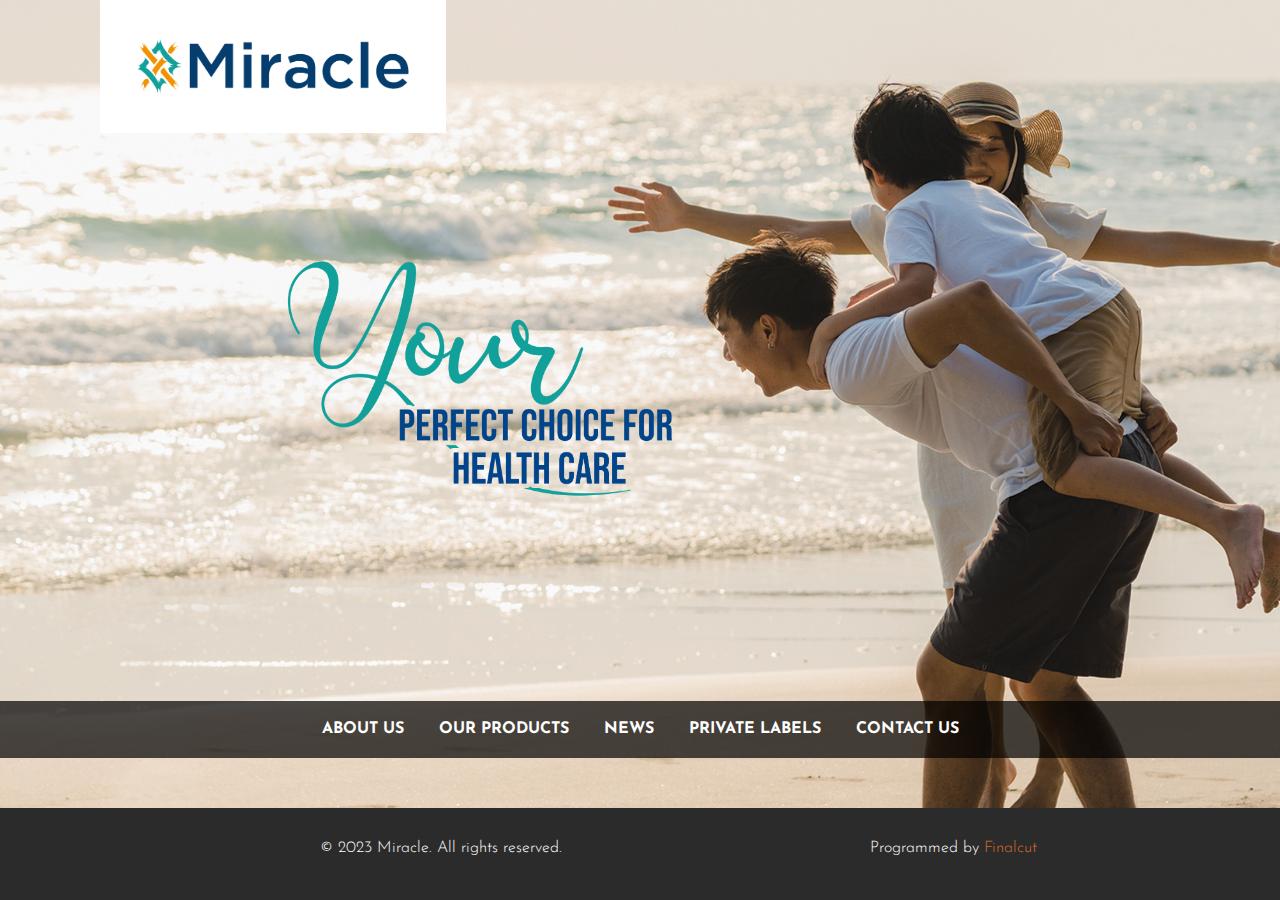
<file: index.html>
<!DOCTYPE html>
<html lang="en">

<head>
  <title>Miracle</title>
  <link rel="shortcut icon" href="images/hp.png" type="image/x-icon">

  <meta charset="utf-8">
  <meta name="viewport" content="width=device-width, initial-scale=1, shrink-to-fit=no">

  <link
    href="https://fonts.googleapis.com/css2?family=Josefin+Sans:wght@400;700&family=Roboto+Mono:wght@400;700&display=swap"
    rel="stylesheet">
  <link rel="stylesheet" href="fonts/icomoon/style.css">

  <link rel="stylesheet" href="css/bootstrap.min.css">
  <link rel="stylesheet" href="css/magnific-popup.css">
  <link rel="stylesheet" href="css/jquery-ui.css">
  <link rel="stylesheet" href="css/owl.carousel.min.css">
  <link rel="stylesheet" href="css/owl.theme.default.min.css">
  <link rel="stylesheet" href="css/lightgallery.min.css">
  <link rel="stylesheet" href="css/bootstrap-datepicker.css">
  <link rel="stylesheet" href="fonts/flaticon/font/flaticon.css">
  <link rel="stylesheet" href="css/swiper.css">
  <link rel="stylesheet" href="css/aos.css">
  <link rel="stylesheet" href="css/style.css">
  
  <style>
    .image1 {
      position: absolute;
      top: 10px;
      left: 10px;
      border: 1px solid #000000;
      z-index: 1;
    }

    .image2 {
      position: absolute;
      top: 25px;
      left: 25px;
      border: 1px solid #000000;
      z-index: 2;
    }
  </style>
</head>

<body>

  <!--<div class="site-wrap">
    <div class="header-section">
      <div class="site-mobile-menu">
        <div class="site-mobile-menu-header">
          <div class="site-mobile-menu-close mt-3">
            <span class="icon-close2 js-menu-toggle"></span>
          </div>
        </div>
        <div class="site-mobile-menu-body"></div>
      </div>
      <header class="site-navbar py-3" role="banner">
  
        <div class="container-fluid">
          <div class="row align-items-center">
  
            <div class="col-6 col-xl-2" data-aos="fade-down">
              <h1 class="mb-0"><a href="index.html" class="text-white h2 mb-0"><img src="images/logo.png" alt="Logo" width="250" /></a></h1>
            </div>
            <div class="col-10 col-md-8 d-none d-xl-block" data-aos="fade-down">
              <nav class="site-navigation position-relative text-right text-lg-center" role="navigation">
  
                <ul class="site-menu js-clone-nav mx-auto d-none d-lg-block" >
                  <li><a href="about.html">About</a></li>
                  <li><a href="single.html">Our products</a></li>
                  <li><a href="contact.html">Contact</a></li>
                </ul>
              </nav>
            </div>
          </div>
        </div>
        <br> -->
  
  <div class="box"> 
    <img src="images/BG5.jpg" alt="image1" class="img-fluid nohover">
    <a href="index.html"><img src="images/Logo-01.png" class="logo" data-aos="slide-down"></a>
    <nav class="navbar" data-aos="zoom-in">
      <ul class="text-center">
        <li><a href="about.html">About Us</a></li>
        <li><a href="products.html">Our Products</a></li>
        <li><a href="news.html">News</a></li>
        <li><a href="private-labels.html">Private Labels</a></li>
        <li><a href="contact.html">Contact Us</a></li>
      </ul>
    </nav>

     <img src="images/Slogan-01.png" data-aos="zoom-in" alt="slogan" class="logo-overlay">

  </div><!-- item -->

  <!--<div> 
    <img src="images/brands2.jpg" alt="image2" class="img-fluid nohover">
  </div> item -->


  <!--<div class="footer py-4">
    <div class="container-fluid text-center">
      <p>
         Link back to Colorlib can't be removed. Template is licensed under CC BY 3.0.
        &copy; Copyright <strong><span>Miracle 2023</span></strong>. All Rights Reserved
        <P>Programmed by Finalcut</P>
      </p>
    </div>
  </div>

  </div>-->
  <footer class="text-center">
    <br>
    <div class="container">
      <div class="row">
        <div class="col-sm-6">
          <p>&copy; 2023 Miracle. All rights reserved.</p>
        </div>
        <div class="col-sm-6">
          <p>Programmed by <a href="#">Finalcut</a></p>
        </div>
      </div>
    </div>
  </footer>

  <script src="js/jquery-3.3.1.min.js"></script>
  <script src="js/jquery-migrate-3.0.1.min.js"></script>
  <script src="js/jquery-ui.js"></script>
  <script src="js/popper.min.js"></script>
  <script src="js/bootstrap.min.js"></script>
  <script src="js/owl.carousel.min.js"></script>
  <script src="js/jquery.stellar.min.js"></script>
  <script src="js/jquery.countdown.min.js"></script>
  <script src="js/jquery.magnific-popup.min.js"></script>
  <script src="js/bootstrap-datepicker.min.js"></script>
  <script src="js/swiper.min.js"></script>
  <script src="js/aos.js"></script>

  <script src="js/picturefill.min.js"></script>
  <script src="js/lightgallery-all.min.js"></script>
  <script src="js/jquery.mousewheel.min.js"></script>

  <script src="js/main.js"></script>

</body>

</html>
</file>
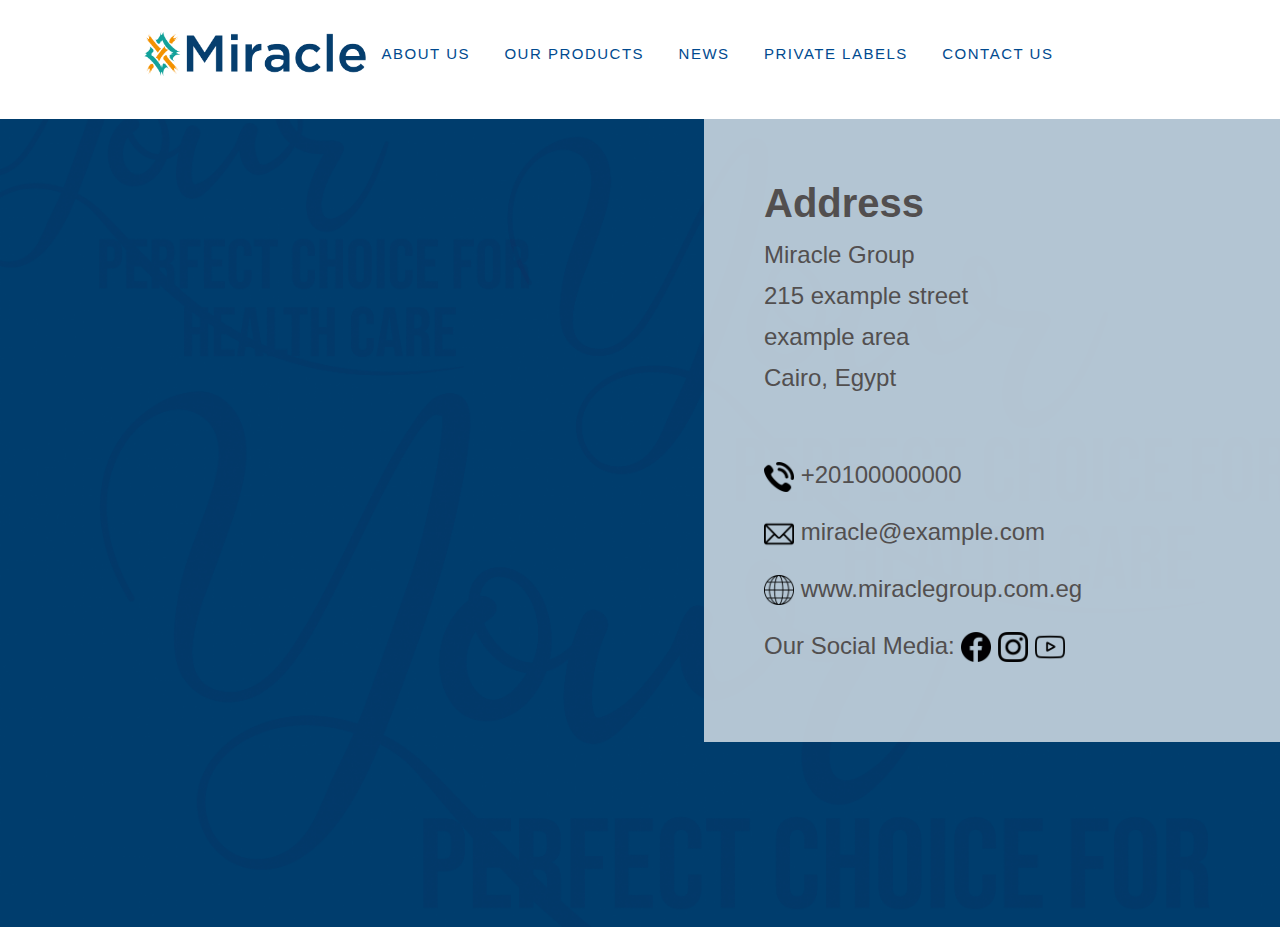
<file: contact.html>
<!DOCTYPE html>
<html lang="en">

<head>
  <title>Contact Us</title>
  <link rel="shortcut icon" href="images/hp.png" type="image/x-icon">

  <meta charset="utf-8">
  <meta name="viewport" content="width=device-width, initial-scale=1, shrink-to-fit=no">

  <link
    href="https://fonts.googleapis.com/css2?family=Josefin+Sans:wght@400;700&family=Roboto+Mono:wght@400;700&display=swap"
    rel="stylesheet">
  <link rel="stylesheet" href="fonts/icomoon/style.css">

  <link rel="stylesheet" href="css/bootstrap.min.css">
  <link rel="stylesheet" href="css/magnific-popup.css">
  <link rel="stylesheet" href="css/jquery-ui.css">
  <link rel="stylesheet" href="css/owl.carousel.min.css">
  <link rel="stylesheet" href="css/owl.theme.default.min.css">
  <link rel="stylesheet" href="css/lightgallery.min.css">
  <link rel="stylesheet" href="css/bootstrap-datepicker.css">
  <link rel="stylesheet" href="fonts/flaticon/font/flaticon.css">
  <link rel="stylesheet" href="css/swiper.css">
  <link rel="stylesheet" href="css/aos.css">
  <link rel="stylesheet" href="css/style.css">
  
  <style>
    .image1 {
      position: absolute;
      top: 10px;
      left: 10px;
      border: 1px solid #000000;
      z-index: 1;
    }

    .image2 {
      position: absolute;
      top: 25px;
      left: 25px;
      border: 1px solid #000000;
      z-index: 2;
    }
  </style>
</head>

<body style="font-family: Arial;">

  <div class="site-wrap">
    <div class="header-section">
      <div class="site-mobile-menu">
        <div class="site-mobile-menu-header">
          <div class="site-mobile-menu-close mt-3">
            <span class="icon-close2 js-menu-toggle"></span>
          </div>
        </div>
        <div class="site-mobile-menu-body"></div>
      </div>
      <header class="site-navbar py-3" role="banner">
  
        <div class="container-fluid">
          <div class="row align-items-center">
  
            <div class="col-6 col-xl-2" data-aos="fade-down">
              <h1 class="mb-0"><a href="index.html" class="text-white h2 mb-0"><img src="images/Logo-01.png" alt="Logo" width="250" /></a></h1>
            </div>
            <div class="col-10 col-md-8 d-none d-xl-block" data-aos="fade-down">
              <nav class="site-navigation position-relative text-right text-lg-center" role="navigation">
  
                <ul class="site-menu js-clone-nav mx-auto d-none d-lg-block" >
                    <li><a href="about.html">About Us</a></li>
                    <li><a href="products.html">Our Products</a></li>
                    <li><a href="news.html">News</a></li>
                    <li><a href="private-labels.html">Private Labels</a></li>
                    <li><a href="contact.html">Contact Us</a></li>
                </ul>
              </nav>
            </div>
          </div>
        </div>
        <br>
  
  <div class="box"> 
    <img src="images/Pattern.png" alt="image1" class="img-fluid nohover">
    <div class="contact" data-aos="fade-down">
        <h1 style="font-weight: bold;">Address</h1>
        <p style="font-size: 19;">
            Miracle Group<br>
            215 example street<br>
            example area<br>
            Cairo, Egypt<br>
        </p>
        <br>
        <P><img class="img" src="images/phone.png" width="30"> +20100000000</P>
        <P><img class="img" src="images/email.png" width="30"> miracle@example.com</P>
        <P><img class="img" src="images/web.png" width="30"> www.miraclegroup.com.eg</P>
        <P>Our Social Media:&nbsp;<a href="#"><img class="img" src="images/FBicon.png" width="30"></a>&nbsp;<a href="#"><img class="img" href="#" src="images/insta.png" width="30"></a>&nbsp;<a href="#"><img class="img" href="#" src="images/youtube.png" width="30"></a></P>
        
    </div>
      <!--<img src="images/slogan.png" data-aos="fade-down" alt="slogan" class="col-6 col-xl-2 logo-overlay">-->

  </div><!-- item -->

  </div>

  <script src="js/jquery-3.3.1.min.js"></script>
  <script src="js/jquery-migrate-3.0.1.min.js"></script>
  <script src="js/jquery-ui.js"></script>
  <script src="js/popper.min.js"></script>
  <script src="js/bootstrap.min.js"></script>
  <script src="js/owl.carousel.min.js"></script>
  <script src="js/jquery.stellar.min.js"></script>
  <script src="js/jquery.countdown.min.js"></script>
  <script src="js/jquery.magnific-popup.min.js"></script>
  <script src="js/bootstrap-datepicker.min.js"></script>
  <script src="js/swiper.min.js"></script>
  <script src="js/aos.js"></script>

  <script src="js/picturefill.min.js"></script>
  <script src="js/lightgallery-all.min.js"></script>
  <script src="js/jquery.mousewheel.min.js"></script>

  <script src="js/main.js"></script>

</body>

</html>
</file>
<file: fonts/icomoon/style.css>
@font-face {
  font-family: 'icomoon';
  src:  url('fonts/icomoon.eot?10si43');
  src:  url('fonts/icomoon.eot?10si43#iefix') format('embedded-opentype'),
    url('fonts/icomoon.ttf?10si43') format('truetype'),
    url('fonts/icomoon.woff?10si43') format('woff'),
    url('fonts/icomoon.svg?10si43#icomoon') format('svg');
  font-weight: normal;
  font-style: normal;
}

[class^="icon-"], [class*=" icon-"] {
  /* use !important to prevent issues with browser extensions that change fonts */
  font-family: 'icomoon' !important;
  speak: none;
  font-style: normal;
  font-weight: normal;
  font-variant: normal;
  text-transform: none;
  line-height: 1;

  /* Better Font Rendering =========== */
  -webkit-font-smoothing: antialiased;
  -moz-osx-font-smoothing: grayscale;
}

.icon-asterisk:before {
  content: "\f069";
}
.icon-plus:before {
  content: "\f067";
}
.icon-question:before {
  content: "\f128";
}
.icon-minus:before {
  content: "\f068";
}
.icon-glass:before {
  content: "\f000";
}
.icon-music:before {
  content: "\f001";
}
.icon-search:before {
  content: "\f002";
}
.icon-envelope-o:before {
  content: "\f003";
}
.icon-heart:before {
  content: "\f004";
}
.icon-star:before {
  content: "\f005";
}
.icon-star-o:before {
  content: "\f006";
}
.icon-user:before {
  content: "\f007";
}
.icon-film:before {
  content: "\f008";
}
.icon-th-large:before {
  content: "\f009";
}
.icon-th:before {
  content: "\f00a";
}
.icon-th-list:before {
  content: "\f00b";
}
.icon-check:before {
  content: "\f00c";
}
.icon-close:before {
  content: "\f00d";
}
.icon-remove:before {
  content: "\f00d";
}
.icon-times:before {
  content: "\f00d";
}
.icon-search-plus:before {
  content: "\f00e";
}
.icon-search-minus:before {
  content: "\f010";
}
.icon-power-off:before {
  content: "\f011";
}
.icon-signal:before {
  content: "\f012";
}
.icon-cog:before {
  content: "\f013";
}
.icon-gear:before {
  content: "\f013";
}
.icon-trash-o:before {
  content: "\f014";
}
.icon-home:before {
  content: "\f015";
}
.icon-file-o:before {
  content: "\f016";
}
.icon-clock-o:before {
  content: "\f017";
}
.icon-road:before {
  content: "\f018";
}
.icon-download:before {
  content: "\f019";
}
.icon-arrow-circle-o-down:before {
  content: "\f01a";
}
.icon-arrow-circle-o-up:before {
  content: "\f01b";
}
.icon-inbox:before {
  content: "\f01c";
}
.icon-play-circle-o:before {
  content: "\f01d";
}
.icon-repeat:before {
  content: "\f01e";
}
.icon-rotate-right:before {
  content: "\f01e";
}
.icon-refresh:before {
  content: "\f021";
}
.icon-list-alt:before {
  content: "\f022";
}
.icon-lock:before {
  content: "\f023";
}
.icon-flag:before {
  content: "\f024";
}
.icon-headphones:before {
  content: "\f025";
}
.icon-volume-off:before {
  content: "\f026";
}
.icon-volume-down:before {
  content: "\f027";
}
.icon-volume-up:before {
  content: "\f028";
}
.icon-qrcode:before {
  content: "\f029";
}
.icon-barcode:before {
  content: "\f02a";
}
.icon-tag:before {
  content: "\f02b";
}
.icon-tags:before {
  content: "\f02c";
}
.icon-book:before {
  content: "\f02d";
}
.icon-bookmark:before {
  content: "\f02e";
}
.icon-print:before {
  content: "\f02f";
}
.icon-camera:before {
  content: "\f030";
}
.icon-font:before {
  content: "\f031";
}
.icon-bold:before {
  content: "\f032";
}
.icon-italic:before {
  content: "\f033";
}
.icon-text-height:before {
  content: "\f034";
}
.icon-text-width:before {
  content: "\f035";
}
.icon-align-left:before {
  content: "\f036";
}
.icon-align-center:before {
  content: "\f037";
}
.icon-align-right:before {
  content: "\f038";
}
.icon-align-justify:before {
  content: "\f039";
}
.icon-list:before {
  content: "\f03a";
}
.icon-dedent:before {
  content: "\f03b";
}
.icon-outdent:before {
  content: "\f03b";
}
.icon-indent:before {
  content: "\f03c";
}
.icon-video-camera:before {
  content: "\f03d";
}
.icon-image:before {
  content: "\f03e";
}
.icon-photo:before {
  content: "\f03e";
}
.icon-picture-o:before {
  content: "\f03e";
}
.icon-pencil:before {
  content: "\f040";
}
.icon-map-marker:before {
  content: "\f041";
}
.icon-adjust:before {
  content: "\f042";
}
.icon-tint:before {
  content: "\f043";
}
.icon-edit:before {
  content: "\f044";
}
.icon-pencil-square-o:before {
  content: "\f044";
}
.icon-share-square-o:before {
  content: "\f045";
}
.icon-check-square-o:before {
  content: "\f046";
}
.icon-arrows:before {
  content: "\f047";
}
.icon-step-backward:before {
  content: "\f048";
}
.icon-fast-backward:before {
  content: "\f049";
}
.icon-backward:before {
  content: "\f04a";
}
.icon-play:before {
  content: "\f04b";
}
.icon-pause:before {
  content: "\f04c";
}
.icon-stop:before {
  content: "\f04d";
}
.icon-forward:before {
  content: "\f04e";
}
.icon-fast-forward:before {
  content: "\f050";
}
.icon-step-forward:before {
  content: "\f051";
}
.icon-eject:before {
  content: "\f052";
}
.icon-chevron-left:before {
  content: "\f053";
}
.icon-chevron-right:before {
  content: "\f054";
}
.icon-plus-circle:before {
  content: "\f055";
}
.icon-minus-circle:before {
  content: "\f056";
}
.icon-times-circle:before {
  content: "\f057";
}
.icon-check-circle:before {
  content: "\f058";
}
.icon-question-circle:before {
  content: "\f059";
}
.icon-info-circle:before {
  content: "\f05a";
}
.icon-crosshairs:before {
  content: "\f05b";
}
.icon-times-circle-o:before {
  content: "\f05c";
}
.icon-check-circle-o:before {
  content: "\f05d";
}
.icon-ban:before {
  content: "\f05e";
}
.icon-arrow-left:before {
  content: "\f060";
}
.icon-arrow-right:before {
  content: "\f061";
}
.icon-arrow-up:before {
  content: "\f062";
}
.icon-arrow-down:before {
  content: "\f063";
}
.icon-mail-forward:before {
  content: "\f064";
}
.icon-share:before {
  content: "\f064";
}
.icon-expand:before {
  content: "\f065";
}
.icon-compress:before {
  content: "\f066";
}
.icon-exclamation-circle:before {
  content: "\f06a";
}
.icon-gift:before {
  content: "\f06b";
}
.icon-leaf:before {
  content: "\f06c";
}
.icon-fire:before {
  content: "\f06d";
}
.icon-eye:before {
  content: "\f06e";
}
.icon-eye-slash:before {
  content: "\f070";
}
.icon-exclamation-triangle:before {
  content: "\f071";
}
.icon-warning:before {
  content: "\f071";
}
.icon-plane:before {
  content: "\f072";
}
.icon-calendar:before {
  content: "\f073";
}
.icon-random:before {
  content: "\f074";
}
.icon-comment:before {
  content: "\f075";
}
.icon-magnet:before {
  content: "\f076";
}
.icon-chevron-up:before {
  content: "\f077";
}
.icon-chevron-down:before {
  content: "\f078";
}
.icon-retweet:before {
  content: "\f079";
}
.icon-shopping-cart:before {
  content: "\f07a";
}
.icon-folder:before {
  content: "\f07b";
}
.icon-folder-open:before {
  content: "\f07c";
}
.icon-arrows-v:before {
  content: "\f07d";
}
.icon-arrows-h:before {
  content: "\f07e";
}
.icon-bar-chart:before {
  content: "\f080";
}
.icon-bar-chart-o:before {
  content: "\f080";
}
.icon-twitter-square:before {
  content: "\f081";
}
.icon-facebook-square:before {
  content: "\f082";
}
.icon-camera-retro:before {
  content: "\f083";
}
.icon-key:before {
  content: "\f084";
}
.icon-cogs:before {
  content: "\f085";
}
.icon-gears:before {
  content: "\f085";
}
.icon-comments:before {
  content: "\f086";
}
.icon-thumbs-o-up:before {
  content: "\f087";
}
.icon-thumbs-o-down:before {
  content: "\f088";
}
.icon-star-half:before {
  content: "\f089";
}
.icon-heart-o:before {
  content: "\f08a";
}
.icon-sign-out:before {
  content: "\f08b";
}
.icon-linkedin-square:before {
  content: "\f08c";
}
.icon-thumb-tack:before {
  content: "\f08d";
}
.icon-external-link:before {
  content: "\f08e";
}
.icon-sign-in:before {
  content: "\f090";
}
.icon-trophy:before {
  content: "\f091";
}
.icon-github-square:before {
  content: "\f092";
}
.icon-upload:before {
  content: "\f093";
}
.icon-lemon-o:before {
  content: "\f094";
}
.icon-phone:before {
  content: "\f095";
}
.icon-square-o:before {
  content: "\f096";
}
.icon-bookmark-o:before {
  content: "\f097";
}
.icon-phone-square:before {
  content: "\f098";
}
.icon-twitter:before {
  content: "\f099";
}
.icon-facebook:before {
  content: "\f09a";
}
.icon-facebook-f:before {
  content: "\f09a";
}
.icon-github:before {
  content: "\f09b";
}
.icon-unlock:before {
  content: "\f09c";
}
.icon-credit-card:before {
  content: "\f09d";
}
.icon-feed:before {
  content: "\f09e";
}
.icon-rss:before {
  content: "\f09e";
}
.icon-hdd-o:before {
  content: "\f0a0";
}
.icon-bullhorn:before {
  content: "\f0a1";
}
.icon-bell-o:before {
  content: "\f0a2";
}
.icon-certificate:before {
  content: "\f0a3";
}
.icon-hand-o-right:before {
  content: "\f0a4";
}
.icon-hand-o-left:before {
  content: "\f0a5";
}
.icon-hand-o-up:before {
  content: "\f0a6";
}
.icon-hand-o-down:before {
  content: "\f0a7";
}
.icon-arrow-circle-left:before {
  content: "\f0a8";
}
.icon-arrow-circle-right:before {
  content: "\f0a9";
}
.icon-arrow-circle-up:before {
  content: "\f0aa";
}
.icon-arrow-circle-down:before {
  content: "\f0ab";
}
.icon-globe:before {
  content: "\f0ac";
}
.icon-wrench:before {
  content: "\f0ad";
}
.icon-tasks:before {
  content: "\f0ae";
}
.icon-filter:before {
  content: "\f0b0";
}
.icon-briefcase:before {
  content: "\f0b1";
}
.icon-arrows-alt:before {
  content: "\f0b2";
}
.icon-group:before {
  content: "\f0c0";
}
.icon-users:before {
  content: "\f0c0";
}
.icon-chain:before {
  content: "\f0c1";
}
.icon-link:before {
  content: "\f0c1";
}
.icon-cloud:before {
  content: "\f0c2";
}
.icon-flask:before {
  content: "\f0c3";
}
.icon-cut:before {
  content: "\f0c4";
}
.icon-scissors:before {
  content: "\f0c4";
}
.icon-copy:before {
  content: "\f0c5";
}
.icon-files-o:before {
  content: "\f0c5";
}
.icon-paperclip:before {
  content: "\f0c6";
}
.icon-floppy-o:before {
  content: "\f0c7";
}
.icon-save:before {
  content: "\f0c7";
}
.icon-square:before {
  content: "\f0c8";
}
.icon-bars:before {
  content: "\f0c9";
}
.icon-navicon:before {
  content: "\f0c9";
}
.icon-reorder:before {
  content: "\f0c9";
}
.icon-list-ul:before {
  content: "\f0ca";
}
.icon-list-ol:before {
  content: "\f0cb";
}
.icon-strikethrough:before {
  content: "\f0cc";
}
.icon-underline:before {
  content: "\f0cd";
}
.icon-table:before {
  content: "\f0ce";
}
.icon-magic:before {
  content: "\f0d0";
}
.icon-truck:before {
  content: "\f0d1";
}
.icon-pinterest:before {
  content: "\f0d2";
}
.icon-pinterest-square:before {
  content: "\f0d3";
}
.icon-google-plus-square:before {
  content: "\f0d4";
}
.icon-google-plus:before {
  content: "\f0d5";
}
.icon-money:before {
  content: "\f0d6";
}
.icon-caret-down:before {
  content: "\f0d7";
}
.icon-caret-up:before {
  content: "\f0d8";
}
.icon-caret-left:before {
  content: "\f0d9";
}
.icon-caret-right:before {
  content: "\f0da";
}
.icon-columns:before {
  content: "\f0db";
}
.icon-sort:before {
  content: "\f0dc";
}
.icon-unsorted:before {
  content: "\f0dc";
}
.icon-sort-desc:before {
  content: "\f0dd";
}
.icon-sort-down:before {
  content: "\f0dd";
}
.icon-sort-asc:before {
  content: "\f0de";
}
.icon-sort-up:before {
  content: "\f0de";
}
.icon-envelope:before {
  content: "\f0e0";
}
.icon-linkedin:before {
  content: "\f0e1";
}
.icon-rotate-left:before {
  content: "\f0e2";
}
.icon-undo:before {
  content: "\f0e2";
}
.icon-gavel:before {
  content: "\f0e3";
}
.icon-legal:before {
  content: "\f0e3";
}
.icon-dashboard:before {
  content: "\f0e4";
}
.icon-tachometer:before {
  content: "\f0e4";
}
.icon-comment-o:before {
  content: "\f0e5";
}
.icon-comments-o:before {
  content: "\f0e6";
}
.icon-bolt:before {
  content: "\f0e7";
}
.icon-flash:before {
  content: "\f0e7";
}
.icon-sitemap:before {
  content: "\f0e8";
}
.icon-umbrella:before {
  content: "\f0e9";
}
.icon-clipboard:before {
  content: "\f0ea";
}
.icon-paste:before {
  content: "\f0ea";
}
.icon-lightbulb-o:before {
  content: "\f0eb";
}
.icon-exchange:before {
  content: "\f0ec";
}
.icon-cloud-download:before {
  content: "\f0ed";
}
.icon-cloud-upload:before {
  content: "\f0ee";
}
.icon-user-md:before {
  content: "\f0f0";
}
.icon-stethoscope:before {
  content: "\f0f1";
}
.icon-suitcase:before {
  content: "\f0f2";
}
.icon-bell:before {
  content: "\f0f3";
}
.icon-coffee:before {
  content: "\f0f4";
}
.icon-cutlery:before {
  content: "\f0f5";
}
.icon-file-text-o:before {
  content: "\f0f6";
}
.icon-building-o:before {
  content: "\f0f7";
}
.icon-hospital-o:before {
  content: "\f0f8";
}
.icon-ambulance:before {
  content: "\f0f9";
}
.icon-medkit:before {
  content: "\f0fa";
}
.icon-fighter-jet:before {
  content: "\f0fb";
}
.icon-beer:before {
  content: "\f0fc";
}
.icon-h-square:before {
  content: "\f0fd";
}
.icon-plus-square:before {
  content: "\f0fe";
}
.icon-angle-double-left:before {
  content: "\f100";
}
.icon-angle-double-right:before {
  content: "\f101";
}
.icon-angle-double-up:before {
  content: "\f102";
}
.icon-angle-double-down:before {
  content: "\f103";
}
.icon-angle-left:before {
  content: "\f104";
}
.icon-angle-right:before {
  content: "\f105";
}
.icon-angle-up:before {
  content: "\f106";
}
.icon-angle-down:before {
  content: "\f107";
}
.icon-desktop:before {
  content: "\f108";
}
.icon-laptop:before {
  content: "\f109";
}
.icon-tablet:before {
  content: "\f10a";
}
.icon-mobile:before {
  content: "\f10b";
}
.icon-mobile-phone:before {
  content: "\f10b";
}
.icon-circle-o:before {
  content: "\f10c";
}
.icon-quote-left:before {
  content: "\f10d";
}
.icon-quote-right:before {
  content: "\f10e";
}
.icon-spinner:before {
  content: "\f110";
}
.icon-circle:before {
  content: "\f111";
}
.icon-mail-reply:before {
  content: "\f112";
}
.icon-reply:before {
  content: "\f112";
}
.icon-github-alt:before {
  content: "\f113";
}
.icon-folder-o:before {
  content: "\f114";
}
.icon-folder-open-o:before {
  content: "\f115";
}
.icon-smile-o:before {
  content: "\f118";
}
.icon-frown-o:before {
  content: "\f119";
}
.icon-meh-o:before {
  content: "\f11a";
}
.icon-gamepad:before {
  content: "\f11b";
}
.icon-keyboard-o:before {
  content: "\f11c";
}
.icon-flag-o:before {
  content: "\f11d";
}
.icon-flag-checkered:before {
  content: "\f11e";
}
.icon-terminal:before {
  content: "\f120";
}
.icon-code:before {
  content: "\f121";
}
.icon-mail-reply-all:before {
  content: "\f122";
}
.icon-reply-all:before {
  content: "\f122";
}
.icon-star-half-empty:before {
  content: "\f123";
}
.icon-star-half-full:before {
  content: "\f123";
}
.icon-star-half-o:before {
  content: "\f123";
}
.icon-location-arrow:before {
  content: "\f124";
}
.icon-crop:before {
  content: "\f125";
}
.icon-code-fork:before {
  content: "\f126";
}
.icon-chain-broken:before {
  content: "\f127";
}
.icon-unlink:before {
  content: "\f127";
}
.icon-info:before {
  content: "\f129";
}
.icon-exclamation:before {
  content: "\f12a";
}
.icon-superscript:before {
  content: "\f12b";
}
.icon-subscript:before {
  content: "\f12c";
}
.icon-eraser:before {
  content: "\f12d";
}
.icon-puzzle-piece:before {
  content: "\f12e";
}
.icon-microphone:before {
  content: "\f130";
}
.icon-microphone-slash:before {
  content: "\f131";
}
.icon-shield:before {
  content: "\f132";
}
.icon-calendar-o:before {
  content: "\f133";
}
.icon-fire-extinguisher:before {
  content: "\f134";
}
.icon-rocket:before {
  content: "\f135";
}
.icon-maxcdn:before {
  content: "\f136";
}
.icon-chevron-circle-left:before {
  content: "\f137";
}
.icon-chevron-circle-right:before {
  content: "\f138";
}
.icon-chevron-circle-up:before {
  content: "\f139";
}
.icon-chevron-circle-down:before {
  content: "\f13a";
}
.icon-html5:before {
  content: "\f13b";
}
.icon-css3:before {
  content: "\f13c";
}
.icon-anchor:before {
  content: "\f13d";
}
.icon-unlock-alt:before {
  content: "\f13e";
}
.icon-bullseye:before {
  content: "\f140";
}
.icon-ellipsis-h:before {
  content: "\f141";
}
.icon-ellipsis-v:before {
  content: "\f142";
}
.icon-rss-square:before {
  content: "\f143";
}
.icon-play-circle:before {
  content: "\f144";
}
.icon-ticket:before {
  content: "\f145";
}
.icon-minus-square:before {
  content: "\f146";
}
.icon-minus-square-o:before {
  content: "\f147";
}
.icon-level-up:before {
  content: "\f148";
}
.icon-level-down:before {
  content: "\f149";
}
.icon-check-square:before {
  content: "\f14a";
}
.icon-pencil-square:before {
  content: "\f14b";
}
.icon-external-link-square:before {
  content: "\f14c";
}
.icon-share-square:before {
  content: "\f14d";
}
.icon-compass:before {
  content: "\f14e";
}
.icon-caret-square-o-down:before {
  content: "\f150";
}
.icon-toggle-down:before {
  content: "\f150";
}
.icon-caret-square-o-up:before {
  content: "\f151";
}
.icon-toggle-up:before {
  content: "\f151";
}
.icon-caret-square-o-right:before {
  content: "\f152";
}
.icon-toggle-right:before {
  content: "\f152";
}
.icon-eur:before {
  content: "\f153";
}
.icon-euro:before {
  content: "\f153";
}
.icon-gbp:before {
  content: "\f154";
}
.icon-dollar:before {
  content: "\f155";
}
.icon-usd:before {
  content: "\f155";
}
.icon-inr:before {
  content: "\f156";
}
.icon-rupee:before {
  content: "\f156";
}
.icon-cny:before {
  content: "\f157";
}
.icon-jpy:before {
  content: "\f157";
}
.icon-rmb:before {
  content: "\f157";
}
.icon-yen:before {
  content: "\f157";
}
.icon-rouble:before {
  content: "\f158";
}
.icon-rub:before {
  content: "\f158";
}
.icon-ruble:before {
  content: "\f158";
}
.icon-krw:before {
  content: "\f159";
}
.icon-won:before {
  content: "\f159";
}
.icon-bitcoin:before {
  content: "\f15a";
}
.icon-btc:before {
  content: "\f15a";
}
.icon-file:before {
  content: "\f15b";
}
.icon-file-text:before {
  content: "\f15c";
}
.icon-sort-alpha-asc:before {
  content: "\f15d";
}
.icon-sort-alpha-desc:before {
  content: "\f15e";
}
.icon-sort-amount-asc:before {
  content: "\f160";
}
.icon-sort-amount-desc:before {
  content: "\f161";
}
.icon-sort-numeric-asc:before {
  content: "\f162";
}
.icon-sort-numeric-desc:before {
  content: "\f163";
}
.icon-thumbs-up:before {
  content: "\f164";
}
.icon-thumbs-down:before {
  content: "\f165";
}
.icon-youtube-square:before {
  content: "\f166";
}
.icon-youtube:before {
  content: "\f167";
}
.icon-xing:before {
  content: "\f168";
}
.icon-xing-square:before {
  content: "\f169";
}
.icon-youtube-play:before {
  content: "\f16a";
}
.icon-dropbox:before {
  content: "\f16b";
}
.icon-stack-overflow:before {
  content: "\f16c";
}
.icon-instagram:before {
  content: "\f16d";
}
.icon-flickr:before {
  content: "\f16e";
}
.icon-adn:before {
  content: "\f170";
}
.icon-bitbucket:before {
  content: "\f171";
}
.icon-bitbucket-square:before {
  content: "\f172";
}
.icon-tumblr:before {
  content: "\f173";
}
.icon-tumblr-square:before {
  content: "\f174";
}
.icon-long-arrow-down:before {
  content: "\f175";
}
.icon-long-arrow-up:before {
  content: "\f176";
}
.icon-long-arrow-left:before {
  content: "\f177";
}
.icon-long-arrow-right:before {
  content: "\f178";
}
.icon-apple:before {
  content: "\f179";
}
.icon-windows:before {
  content: "\f17a";
}
.icon-android:before {
  content: "\f17b";
}
.icon-linux:before {
  content: "\f17c";
}
.icon-dribbble:before {
  content: "\f17d";
}
.icon-skype:before {
  content: "\f17e";
}
.icon-foursquare:before {
  content: "\f180";
}
.icon-trello:before {
  content: "\f181";
}
.icon-female:before {
  content: "\f182";
}
.icon-male:before {
  content: "\f183";
}
.icon-gittip:before {
  content: "\f184";
}
.icon-gratipay:before {
  content: "\f184";
}
.icon-sun-o:before {
  content: "\f185";
}
.icon-moon-o:before {
  content: "\f186";
}
.icon-archive:before {
  content: "\f187";
}
.icon-bug:before {
  content: "\f188";
}
.icon-vk:before {
  content: "\f189";
}
.icon-weibo:before {
  content: "\f18a";
}
.icon-renren:before {
  content: "\f18b";
}
.icon-pagelines:before {
  content: "\f18c";
}
.icon-stack-exchange:before {
  content: "\f18d";
}
.icon-arrow-circle-o-right:before {
  content: "\f18e";
}
.icon-arrow-circle-o-left:before {
  content: "\f190";
}
.icon-caret-square-o-left:before {
  content: "\f191";
}
.icon-toggle-left:before {
  content: "\f191";
}
.icon-dot-circle-o:before {
  content: "\f192";
}
.icon-wheelchair:before {
  content: "\f193";
}
.icon-vimeo-square:before {
  content: "\f194";
}
.icon-try:before {
  content: "\f195";
}
.icon-turkish-lira:before {
  content: "\f195";
}
.icon-plus-square-o:before {
  content: "\f196";
}
.icon-space-shuttle:before {
  content: "\f197";
}
.icon-slack:before {
  content: "\f198";
}
.icon-envelope-square:before {
  content: "\f199";
}
.icon-wordpress:before {
  content: "\f19a";
}
.icon-openid:before {
  content: "\f19b";
}
.icon-bank:before {
  content: "\f19c";
}
.icon-institution:before {
  content: "\f19c";
}
.icon-university:before {
  content: "\f19c";
}
.icon-graduation-cap:before {
  content: "\f19d";
}
.icon-mortar-board:before {
  content: "\f19d";
}
.icon-yahoo:before {
  content: "\f19e";
}
.icon-google:before {
  content: "\f1a0";
}
.icon-reddit:before {
  content: "\f1a1";
}
.icon-reddit-square:before {
  content: "\f1a2";
}
.icon-stumbleupon-circle:before {
  content: "\f1a3";
}
.icon-stumbleupon:before {
  content: "\f1a4";
}
.icon-delicious:before {
  content: "\f1a5";
}
.icon-digg:before {
  content: "\f1a6";
}
.icon-pied-piper-pp:before {
  content: "\f1a7";
}
.icon-pied-piper-alt:before {
  content: "\f1a8";
}
.icon-drupal:before {
  content: "\f1a9";
}
.icon-joomla:before {
  content: "\f1aa";
}
.icon-language:before {
  content: "\f1ab";
}
.icon-fax:before {
  content: "\f1ac";
}
.icon-building:before {
  content: "\f1ad";
}
.icon-child:before {
  content: "\f1ae";
}
.icon-paw:before {
  content: "\f1b0";
}
.icon-spoon:before {
  content: "\f1b1";
}
.icon-cube:before {
  content: "\f1b2";
}
.icon-cubes:before {
  content: "\f1b3";
}
.icon-behance:before {
  content: "\f1b4";
}
.icon-behance-square:before {
  content: "\f1b5";
}
.icon-steam:before {
  content: "\f1b6";
}
.icon-steam-square:before {
  content: "\f1b7";
}
.icon-recycle:before {
  content: "\f1b8";
}
.icon-automobile:before {
  content: "\f1b9";
}
.icon-car:before {
  content: "\f1b9";
}
.icon-cab:before {
  content: "\f1ba";
}
.icon-taxi:before {
  content: "\f1ba";
}
.icon-tree:before {
  content: "\f1bb";
}
.icon-spotify:before {
  content: "\f1bc";
}
.icon-deviantart:before {
  content: "\f1bd";
}
.icon-soundcloud:before {
  content: "\f1be";
}
.icon-database:before {
  content: "\f1c0";
}
.icon-file-pdf-o:before {
  content: "\f1c1";
}
.icon-file-word-o:before {
  content: "\f1c2";
}
.icon-file-excel-o:before {
  content: "\f1c3";
}
.icon-file-powerpoint-o:before {
  content: "\f1c4";
}
.icon-file-image-o:before {
  content: "\f1c5";
}
.icon-file-photo-o:before {
  content: "\f1c5";
}
.icon-file-picture-o:before {
  content: "\f1c5";
}
.icon-file-archive-o:before {
  content: "\f1c6";
}
.icon-file-zip-o:before {
  content: "\f1c6";
}
.icon-file-audio-o:before {
  content: "\f1c7";
}
.icon-file-sound-o:before {
  content: "\f1c7";
}
.icon-file-movie-o:before {
  content: "\f1c8";
}
.icon-file-video-o:before {
  content: "\f1c8";
}
.icon-file-code-o:before {
  content: "\f1c9";
}
.icon-vine:before {
  content: "\f1ca";
}
.icon-codepen:before {
  content: "\f1cb";
}
.icon-jsfiddle:before {
  content: "\f1cc";
}
.icon-life-bouy:before {
  content: "\f1cd";
}
.icon-life-buoy:before {
  content: "\f1cd";
}
.icon-life-ring:before {
  content: "\f1cd";
}
.icon-life-saver:before {
  content: "\f1cd";
}
.icon-support:before {
  content: "\f1cd";
}
.icon-circle-o-notch:before {
  content: "\f1ce";
}
.icon-ra:before {
  content: "\f1d0";
}
.icon-rebel:before {
  content: "\f1d0";
}
.icon-resistance:before {
  content: "\f1d0";
}
.icon-empire:before {
  content: "\f1d1";
}
.icon-ge:before {
  content: "\f1d1";
}
.icon-git-square:before {
  content: "\f1d2";
}
.icon-git:before {
  content: "\f1d3";
}
.icon-hacker-news:before {
  content: "\f1d4";
}
.icon-y-combinator-square:before {
  content: "\f1d4";
}
.icon-yc-square:before {
  content: "\f1d4";
}
.icon-tencent-weibo:before {
  content: "\f1d5";
}
.icon-qq:before {
  content: "\f1d6";
}
.icon-wechat:before {
  content: "\f1d7";
}
.icon-weixin:before {
  content: "\f1d7";
}
.icon-paper-plane:before {
  content: "\f1d8";
}
.icon-send:before {
  content: "\f1d8";
}
.icon-paper-plane-o:before {
  content: "\f1d9";
}
.icon-send-o:before {
  content: "\f1d9";
}
.icon-history:before {
  content: "\f1da";
}
.icon-circle-thin:before {
  content: "\f1db";
}
.icon-header:before {
  content: "\f1dc";
}
.icon-paragraph:before {
  content: "\f1dd";
}
.icon-sliders:before {
  content: "\f1de";
}
.icon-share-alt:before {
  content: "\f1e0";
}
.icon-share-alt-square:before {
  content: "\f1e1";
}
.icon-bomb:before {
  content: "\f1e2";
}
.icon-futbol-o:before {
  content: "\f1e3";
}
.icon-soccer-ball-o:before {
  content: "\f1e3";
}
.icon-tty:before {
  content: "\f1e4";
}
.icon-binoculars:before {
  content: "\f1e5";
}
.icon-plug:before {
  content: "\f1e6";
}
.icon-slideshare:before {
  content: "\f1e7";
}
.icon-twitch:before {
  content: "\f1e8";
}
.icon-yelp:before {
  content: "\f1e9";
}
.icon-newspaper-o:before {
  content: "\f1ea";
}
.icon-wifi:before {
  content: "\f1eb";
}
.icon-calculator:before {
  content: "\f1ec";
}
.icon-paypal:before {
  content: "\f1ed";
}
.icon-google-wallet:before {
  content: "\f1ee";
}
.icon-cc-visa:before {
  content: "\f1f0";
}
.icon-cc-mastercard:before {
  content: "\f1f1";
}
.icon-cc-discover:before {
  content: "\f1f2";
}
.icon-cc-amex:before {
  content: "\f1f3";
}
.icon-cc-paypal:before {
  content: "\f1f4";
}
.icon-cc-stripe:before {
  content: "\f1f5";
}
.icon-bell-slash:before {
  content: "\f1f6";
}
.icon-bell-slash-o:before {
  content: "\f1f7";
}
.icon-trash:before {
  content: "\f1f8";
}
.icon-copyright:before {
  content: "\f1f9";
}
.icon-at:before {
  content: "\f1fa";
}
.icon-eyedropper:before {
  content: "\f1fb";
}
.icon-paint-brush:before {
  content: "\f1fc";
}
.icon-birthday-cake:before {
  content: "\f1fd";
}
.icon-area-chart:before {
  content: "\f1fe";
}
.icon-pie-chart:before {
  content: "\f200";
}
.icon-line-chart:before {
  content: "\f201";
}
.icon-lastfm:before {
  content: "\f202";
}
.icon-lastfm-square:before {
  content: "\f203";
}
.icon-toggle-off:before {
  content: "\f204";
}
.icon-toggle-on:before {
  content: "\f205";
}
.icon-bicycle:before {
  content: "\f206";
}
.icon-bus:before {
  content: "\f207";
}
.icon-ioxhost:before {
  content: "\f208";
}
.icon-angellist:before {
  content: "\f209";
}
.icon-cc:before {
  content: "\f20a";
}
.icon-ils:before {
  content: "\f20b";
}
.icon-shekel:before {
  content: "\f20b";
}
.icon-sheqel:before {
  content: "\f20b";
}
.icon-meanpath:before {
  content: "\f20c";
}
.icon-buysellads:before {
  content: "\f20d";
}
.icon-connectdevelop:before {
  content: "\f20e";
}
.icon-dashcube:before {
  content: "\f210";
}
.icon-forumbee:before {
  content: "\f211";
}
.icon-leanpub:before {
  content: "\f212";
}
.icon-sellsy:before {
  content: "\f213";
}
.icon-shirtsinbulk:before {
  content: "\f214";
}
.icon-simplybuilt:before {
  content: "\f215";
}
.icon-skyatlas:before {
  content: "\f216";
}
.icon-cart-plus:before {
  content: "\f217";
}
.icon-cart-arrow-down:before {
  content: "\f218";
}
.icon-diamond:before {
  content: "\f219";
}
.icon-ship:before {
  content: "\f21a";
}
.icon-user-secret:before {
  content: "\f21b";
}
.icon-motorcycle:before {
  content: "\f21c";
}
.icon-street-view:before {
  content: "\f21d";
}
.icon-heartbeat:before {
  content: "\f21e";
}
.icon-venus:before {
  content: "\f221";
}
.icon-mars:before {
  content: "\f222";
}
.icon-mercury:before {
  content: "\f223";
}
.icon-intersex:before {
  content: "\f224";
}
.icon-transgender:before {
  content: "\f224";
}
.icon-transgender-alt:before {
  content: "\f225";
}
.icon-venus-double:before {
  content: "\f226";
}
.icon-mars-double:before {
  content: "\f227";
}
.icon-venus-mars:before {
  content: "\f228";
}
.icon-mars-stroke:before {
  content: "\f229";
}
.icon-mars-stroke-v:before {
  content: "\f22a";
}
.icon-mars-stroke-h:before {
  content: "\f22b";
}
.icon-neuter:before {
  content: "\f22c";
}
.icon-genderless:before {
  content: "\f22d";
}
.icon-facebook-official:before {
  content: "\f230";
}
.icon-pinterest-p:before {
  content: "\f231";
}
.icon-whatsapp:before {
  content: "\f232";
}
.icon-server:before {
  content: "\f233";
}
.icon-user-plus:before {
  content: "\f234";
}
.icon-user-times:before {
  content: "\f235";
}
.icon-bed:before {
  content: "\f236";
}
.icon-hotel:before {
  content: "\f236";
}
.icon-viacoin:before {
  content: "\f237";
}
.icon-train:before {
  content: "\f238";
}
.icon-subway:before {
  content: "\f239";
}
.icon-medium:before {
  content: "\f23a";
}
.icon-y-combinator:before {
  content: "\f23b";
}
.icon-yc:before {
  content: "\f23b";
}
.icon-optin-monster:before {
  content: "\f23c";
}
.icon-opencart:before {
  content: "\f23d";
}
.icon-expeditedssl:before {
  content: "\f23e";
}
.icon-battery:before {
  content: "\f240";
}
.icon-battery-4:before {
  content: "\f240";
}
.icon-battery-full:before {
  content: "\f240";
}
.icon-battery-3:before {
  content: "\f241";
}
.icon-battery-three-quarters:before {
  content: "\f241";
}
.icon-battery-2:before {
  content: "\f242";
}
.icon-battery-half:before {
  content: "\f242";
}
.icon-battery-1:before {
  content: "\f243";
}
.icon-battery-quarter:before {
  content: "\f243";
}
.icon-battery-0:before {
  content: "\f244";
}
.icon-battery-empty:before {
  content: "\f244";
}
.icon-mouse-pointer:before {
  content: "\f245";
}
.icon-i-cursor:before {
  content: "\f246";
}
.icon-object-group:before {
  content: "\f247";
}
.icon-object-ungroup:before {
  content: "\f248";
}
.icon-sticky-note:before {
  content: "\f249";
}
.icon-sticky-note-o:before {
  content: "\f24a";
}
.icon-cc-jcb:before {
  content: "\f24b";
}
.icon-cc-diners-club:before {
  content: "\f24c";
}
.icon-clone:before {
  content: "\f24d";
}
.icon-balance-scale:before {
  content: "\f24e";
}
.icon-hourglass-o:before {
  content: "\f250";
}
.icon-hourglass-1:before {
  content: "\f251";
}
.icon-hourglass-start:before {
  content: "\f251";
}
.icon-hourglass-2:before {
  content: "\f252";
}
.icon-hourglass-half:before {
  content: "\f252";
}
.icon-hourglass-3:before {
  content: "\f253";
}
.icon-hourglass-end:before {
  content: "\f253";
}
.icon-hourglass:before {
  content: "\f254";
}
.icon-hand-grab-o:before {
  content: "\f255";
}
.icon-hand-rock-o:before {
  content: "\f255";
}
.icon-hand-paper-o:before {
  content: "\f256";
}
.icon-hand-stop-o:before {
  content: "\f256";
}
.icon-hand-scissors-o:before {
  content: "\f257";
}
.icon-hand-lizard-o:before {
  content: "\f258";
}
.icon-hand-spock-o:before {
  content: "\f259";
}
.icon-hand-pointer-o:before {
  content: "\f25a";
}
.icon-hand-peace-o:before {
  content: "\f25b";
}
.icon-trademark:before {
  content: "\f25c";
}
.icon-registered:before {
  content: "\f25d";
}
.icon-creative-commons:before {
  content: "\f25e";
}
.icon-gg:before {
  content: "\f260";
}
.icon-gg-circle:before {
  content: "\f261";
}
.icon-tripadvisor:before {
  content: "\f262";
}
.icon-odnoklassniki:before {
  content: "\f263";
}
.icon-odnoklassniki-square:before {
  content: "\f264";
}
.icon-get-pocket:before {
  content: "\f265";
}
.icon-wikipedia-w:before {
  content: "\f266";
}
.icon-safari:before {
  content: "\f267";
}
.icon-chrome:before {
  content: "\f268";
}
.icon-firefox:before {
  content: "\f269";
}
.icon-opera:before {
  content: "\f26a";
}
.icon-internet-explorer:before {
  content: "\f26b";
}
.icon-television:before {
  content: "\f26c";
}
.icon-tv:before {
  content: "\f26c";
}
.icon-contao:before {
  content: "\f26d";
}
.icon-500px:before {
  content: "\f26e";
}
.icon-amazon:before {
  content: "\f270";
}
.icon-calendar-plus-o:before {
  content: "\f271";
}
.icon-calendar-minus-o:before {
  content: "\f272";
}
.icon-calendar-times-o:before {
  content: "\f273";
}
.icon-calendar-check-o:before {
  content: "\f274";
}
.icon-industry:before {
  content: "\f275";
}
.icon-map-pin:before {
  content: "\f276";
}
.icon-map-signs:before {
  content: "\f277";
}
.icon-map-o:before {
  content: "\f278";
}
.icon-map:before {
  content: "\f279";
}
.icon-commenting:before {
  content: "\f27a";
}
.icon-commenting-o:before {
  content: "\f27b";
}
.icon-houzz:before {
  content: "\f27c";
}
.icon-vimeo:before {
  content: "\f27d";
}
.icon-black-tie:before {
  content: "\f27e";
}
.icon-fonticons:before {
  content: "\f280";
}
.icon-reddit-alien:before {
  content: "\f281";
}
.icon-edge:before {
  content: "\f282";
}
.icon-credit-card-alt:before {
  content: "\f283";
}
.icon-codiepie:before {
  content: "\f284";
}
.icon-modx:before {
  content: "\f285";
}
.icon-fort-awesome:before {
  content: "\f286";
}
.icon-usb:before {
  content: "\f287";
}
.icon-product-hunt:before {
  content: "\f288";
}
.icon-mixcloud:before {
  content: "\f289";
}
.icon-scribd:before {
  content: "\f28a";
}
.icon-pause-circle:before {
  content: "\f28b";
}
.icon-pause-circle-o:before {
  content: "\f28c";
}
.icon-stop-circle:before {
  content: "\f28d";
}
.icon-stop-circle-o:before {
  content: "\f28e";
}
.icon-shopping-bag:before {
  content: "\f290";
}
.icon-shopping-basket:before {
  content: "\f291";
}
.icon-hashtag:before {
  content: "\f292";
}
.icon-bluetooth:before {
  content: "\f293";
}
.icon-bluetooth-b:before {
  content: "\f294";
}
.icon-percent:before {
  content: "\f295";
}
.icon-gitlab:before {
  content: "\f296";
}
.icon-wpbeginner:before {
  content: "\f297";
}
.icon-wpforms:before {
  content: "\f298";
}
.icon-envira:before {
  content: "\f299";
}
.icon-universal-access:before {
  content: "\f29a";
}
.icon-wheelchair-alt:before {
  content: "\f29b";
}
.icon-question-circle-o:before {
  content: "\f29c";
}
.icon-blind:before {
  content: "\f29d";
}
.icon-audio-description:before {
  content: "\f29e";
}
.icon-volume-control-phone:before {
  content: "\f2a0";
}
.icon-braille:before {
  content: "\f2a1";
}
.icon-assistive-listening-systems:before {
  content: "\f2a2";
}
.icon-american-sign-language-interpreting:before {
  content: "\f2a3";
}
.icon-asl-interpreting:before {
  content: "\f2a3";
}
.icon-deaf:before {
  content: "\f2a4";
}
.icon-deafness:before {
  content: "\f2a4";
}
.icon-hard-of-hearing:before {
  content: "\f2a4";
}
.icon-glide:before {
  content: "\f2a5";
}
.icon-glide-g:before {
  content: "\f2a6";
}
.icon-sign-language:before {
  content: "\f2a7";
}
.icon-signing:before {
  content: "\f2a7";
}
.icon-low-vision:before {
  content: "\f2a8";
}
.icon-viadeo:before {
  content: "\f2a9";
}
.icon-viadeo-square:before {
  content: "\f2aa";
}
.icon-snapchat:before {
  content: "\f2ab";
}
.icon-snapchat-ghost:before {
  content: "\f2ac";
}
.icon-snapchat-square:before {
  content: "\f2ad";
}
.icon-pied-piper:before {
  content: "\f2ae";
}
.icon-first-order:before {
  content: "\f2b0";
}
.icon-yoast:before {
  content: "\f2b1";
}
.icon-themeisle:before {
  content: "\f2b2";
}
.icon-google-plus-circle:before {
  content: "\f2b3";
}
.icon-google-plus-official:before {
  content: "\f2b3";
}
.icon-fa:before {
  content: "\f2b4";
}
.icon-font-awesome:before {
  content: "\f2b4";
}
.icon-handshake-o:before {
  content: "\f2b5";
}
.icon-envelope-open:before {
  content: "\f2b6";
}
.icon-envelope-open-o:before {
  content: "\f2b7";
}
.icon-linode:before {
  content: "\f2b8";
}
.icon-address-book:before {
  content: "\f2b9";
}
.icon-address-book-o:before {
  content: "\f2ba";
}
.icon-address-card:before {
  content: "\f2bb";
}
.icon-vcard:before {
  content: "\f2bb";
}
.icon-address-card-o:before {
  content: "\f2bc";
}
.icon-vcard-o:before {
  content: "\f2bc";
}
.icon-user-circle:before {
  content: "\f2bd";
}
.icon-user-circle-o:before {
  content: "\f2be";
}
.icon-user-o:before {
  content: "\f2c0";
}
.icon-id-badge:before {
  content: "\f2c1";
}
.icon-drivers-license:before {
  content: "\f2c2";
}
.icon-id-card:before {
  content: "\f2c2";
}
.icon-drivers-license-o:before {
  content: "\f2c3";
}
.icon-id-card-o:before {
  content: "\f2c3";
}
.icon-quora:before {
  content: "\f2c4";
}
.icon-free-code-camp:before {
  content: "\f2c5";
}
.icon-telegram:before {
  content: "\f2c6";
}
.icon-thermometer:before {
  content: "\f2c7";
}
.icon-thermometer-4:before {
  content: "\f2c7";
}
.icon-thermometer-full:before {
  content: "\f2c7";
}
.icon-thermometer-3:before {
  content: "\f2c8";
}
.icon-thermometer-three-quarters:before {
  content: "\f2c8";
}
.icon-thermometer-2:before {
  content: "\f2c9";
}
.icon-thermometer-half:before {
  content: "\f2c9";
}
.icon-thermometer-1:before {
  content: "\f2ca";
}
.icon-thermometer-quarter:before {
  content: "\f2ca";
}
.icon-thermometer-0:before {
  content: "\f2cb";
}
.icon-thermometer-empty:before {
  content: "\f2cb";
}
.icon-shower:before {
  content: "\f2cc";
}
.icon-bath:before {
  content: "\f2cd";
}
.icon-bathtub:before {
  content: "\f2cd";
}
.icon-s15:before {
  content: "\f2cd";
}
.icon-podcast:before {
  content: "\f2ce";
}
.icon-window-maximize:before {
  content: "\f2d0";
}
.icon-window-minimize:before {
  content: "\f2d1";
}
.icon-window-restore:before {
  content: "\f2d2";
}
.icon-times-rectangle:before {
  content: "\f2d3";
}
.icon-window-close:before {
  content: "\f2d3";
}
.icon-times-rectangle-o:before {
  content: "\f2d4";
}
.icon-window-close-o:before {
  content: "\f2d4";
}
.icon-bandcamp:before {
  content: "\f2d5";
}
.icon-grav:before {
  content: "\f2d6";
}
.icon-etsy:before {
  content: "\f2d7";
}
.icon-imdb:before {
  content: "\f2d8";
}
.icon-ravelry:before {
  content: "\f2d9";
}
.icon-eercast:before {
  content: "\f2da";
}
.icon-microchip:before {
  content: "\f2db";
}
.icon-snowflake-o:before {
  content: "\f2dc";
}
.icon-superpowers:before {
  content: "\f2dd";
}
.icon-wpexplorer:before {
  content: "\f2de";
}
.icon-meetup:before {
  content: "\f2e0";
}
.icon-3d_rotation:before {
  content: "\e84d";
}
.icon-ac_unit:before {
  content: "\eb3b";
}
.icon-alarm:before {
  content: "\e855";
}
.icon-access_alarms:before {
  content: "\e191";
}
.icon-schedule:before {
  content: "\e8b5";
}
.icon-accessibility:before {
  content: "\e84e";
}
.icon-accessible:before {
  content: "\e914";
}
.icon-account_balance:before {
  content: "\e84f";
}
.icon-account_balance_wallet:before {
  content: "\e850";
}
.icon-account_box:before {
  content: "\e851";
}
.icon-account_circle:before {
  content: "\e853";
}
.icon-adb:before {
  content: "\e60e";
}
.icon-add:before {
  content: "\e145";
}
.icon-add_a_photo:before {
  content: "\e439";
}
.icon-alarm_add:before {
  content: "\e856";
}
.icon-add_alert:before {
  content: "\e003";
}
.icon-add_box:before {
  content: "\e146";
}
.icon-add_circle:before {
  content: "\e147";
}
.icon-control_point:before {
  content: "\e3ba";
}
.icon-add_location:before {
  content: "\e567";
}
.icon-add_shopping_cart:before {
  content: "\e854";
}
.icon-queue:before {
  content: "\e03c";
}
.icon-add_to_queue:before {
  content: "\e05c";
}
.icon-adjust2:before {
  content: "\e39e";
}
.icon-airline_seat_flat:before {
  content: "\e630";
}
.icon-airline_seat_flat_angled:before {
  content: "\e631";
}
.icon-airline_seat_individual_suite:before {
  content: "\e632";
}
.icon-airline_seat_legroom_extra:before {
  content: "\e633";
}
.icon-airline_seat_legroom_normal:before {
  content: "\e634";
}
.icon-airline_seat_legroom_reduced:before {
  content: "\e635";
}
.icon-airline_seat_recline_extra:before {
  content: "\e636";
}
.icon-airline_seat_recline_normal:before {
  content: "\e637";
}
.icon-flight:before {
  content: "\e539";
}
.icon-airplanemode_inactive:before {
  content: "\e194";
}
.icon-airplay:before {
  content: "\e055";
}
.icon-airport_shuttle:before {
  content: "\eb3c";
}
.icon-alarm_off:before {
  content: "\e857";
}
.icon-alarm_on:before {
  content: "\e858";
}
.icon-album:before {
  content: "\e019";
}
.icon-all_inclusive:before {
  content: "\eb3d";
}
.icon-all_out:before {
  content: "\e90b";
}
.icon-android2:before {
  content: "\e859";
}
.icon-announcement:before {
  content: "\e85a";
}
.icon-apps:before {
  content: "\e5c3";
}
.icon-archive2:before {
  content: "\e149";
}
.icon-arrow_back:before {
  content: "\e5c4";
}
.icon-arrow_downward:before {
  content: "\e5db";
}
.icon-arrow_drop_down:before {
  content: "\e5c5";
}
.icon-arrow_drop_down_circle:before {
  content: "\e5c6";
}
.icon-arrow_drop_up:before {
  content: "\e5c7";
}
.icon-arrow_forward:before {
  content: "\e5c8";
}
.icon-arrow_upward:before {
  content: "\e5d8";
}
.icon-art_track:before {
  content: "\e060";
}
.icon-aspect_ratio:before {
  content: "\e85b";
}
.icon-poll:before {
  content: "\e801";
}
.icon-assignment:before {
  content: "\e85d";
}
.icon-assignment_ind:before {
  content: "\e85e";
}
.icon-assignment_late:before {
  content: "\e85f";
}
.icon-assignment_return:before {
  content: "\e860";
}
.icon-assignment_returned:before {
  content: "\e861";
}
.icon-assignment_turned_in:before {
  content: "\e862";
}
.icon-assistant:before {
  content: "\e39f";
}
.icon-flag2:before {
  content: "\e153";
}
.icon-attach_file:before {
  content: "\e226";
}
.icon-attach_money:before {
  content: "\e227";
}
.icon-attachment:before {
  content: "\e2bc";
}
.icon-audiotrack:before {
  content: "\e3a1";
}
.icon-autorenew:before {
  content: "\e863";
}
.icon-av_timer:before {
  content: "\e01b";
}
.icon-backspace:before {
  content: "\e14a";
}
.icon-cloud_upload:before {
  content: "\e2c3";
}
.icon-battery_alert:before {
  content: "\e19c";
}
.icon-battery_charging_full:before {
  content: "\e1a3";
}
.icon-battery_std:before {
  content: "\e1a5";
}
.icon-battery_unknown:before {
  content: "\e1a6";
}
.icon-beach_access:before {
  content: "\eb3e";
}
.icon-beenhere:before {
  content: "\e52d";
}
.icon-block:before {
  content: "\e14b";
}
.icon-bluetooth2:before {
  content: "\e1a7";
}
.icon-bluetooth_searching:before {
  content: "\e1aa";
}
.icon-bluetooth_connected:before {
  content: "\e1a8";
}
.icon-bluetooth_disabled:before {
  content: "\e1a9";
}
.icon-blur_circular:before {
  content: "\e3a2";
}
.icon-blur_linear:before {
  content: "\e3a3";
}
.icon-blur_off:before {
  content: "\e3a4";
}
.icon-blur_on:before {
  content: "\e3a5";
}
.icon-class:before {
  content: "\e86e";
}
.icon-turned_in:before {
  content: "\e8e6";
}
.icon-turned_in_not:before {
  content: "\e8e7";
}
.icon-border_all:before {
  content: "\e228";
}
.icon-border_bottom:before {
  content: "\e229";
}
.icon-border_clear:before {
  content: "\e22a";
}
.icon-border_color:before {
  content: "\e22b";
}
.icon-border_horizontal:before {
  content: "\e22c";
}
.icon-border_inner:before {
  content: "\e22d";
}
.icon-border_left:before {
  content: "\e22e";
}
.icon-border_outer:before {
  content: "\e22f";
}
.icon-border_right:before {
  content: "\e230";
}
.icon-border_style:before {
  content: "\e231";
}
.icon-border_top:before {
  content: "\e232";
}
.icon-border_vertical:before {
  content: "\e233";
}
.icon-branding_watermark:before {
  content: "\e06b";
}
.icon-brightness_1:before {
  content: "\e3a6";
}
.icon-brightness_2:before {
  content: "\e3a7";
}
.icon-brightness_3:before {
  content: "\e3a8";
}
.icon-brightness_4:before {
  content: "\e3a9";
}
.icon-brightness_low:before {
  content: "\e1ad";
}
.icon-brightness_medium:before {
  content: "\e1ae";
}
.icon-brightness_high:before {
  content: "\e1ac";
}
.icon-brightness_auto:before {
  content: "\e1ab";
}
.icon-broken_image:before {
  content: "\e3ad";
}
.icon-brush:before {
  content: "\e3ae";
}
.icon-bubble_chart:before {
  content: "\e6dd";
}
.icon-bug_report:before {
  content: "\e868";
}
.icon-build:before {
  content: "\e869";
}
.icon-burst_mode:before {
  content: "\e43c";
}
.icon-domain:before {
  content: "\e7ee";
}
.icon-business_center:before {
  content: "\eb3f";
}
.icon-cached:before {
  content: "\e86a";
}
.icon-cake:before {
  content: "\e7e9";
}
.icon-phone2:before {
  content: "\e0cd";
}
.icon-call_end:before {
  content: "\e0b1";
}
.icon-call_made:before {
  content: "\e0b2";
}
.icon-merge_type:before {
  content: "\e252";
}
.icon-call_missed:before {
  content: "\e0b4";
}
.icon-call_missed_outgoing:before {
  content: "\e0e4";
}
.icon-call_received:before {
  content: "\e0b5";
}
.icon-call_split:before {
  content: "\e0b6";
}
.icon-call_to_action:before {
  content: "\e06c";
}
.icon-camera2:before {
  content: "\e3af";
}
.icon-photo_camera:before {
  content: "\e412";
}
.icon-camera_enhance:before {
  content: "\e8fc";
}
.icon-camera_front:before {
  content: "\e3b1";
}
.icon-camera_rear:before {
  content: "\e3b2";
}
.icon-camera_roll:before {
  content: "\e3b3";
}
.icon-cancel:before {
  content: "\e5c9";
}
.icon-redeem:before {
  content: "\e8b1";
}
.icon-card_membership:before {
  content: "\e8f7";
}
.icon-card_travel:before {
  content: "\e8f8";
}
.icon-casino:before {
  content: "\eb40";
}
.icon-cast:before {
  content: "\e307";
}
.icon-cast_connected:before {
  content: "\e308";
}
.icon-center_focus_strong:before {
  content: "\e3b4";
}
.icon-center_focus_weak:before {
  content: "\e3b5";
}
.icon-change_history:before {
  content: "\e86b";
}
.icon-chat:before {
  content: "\e0b7";
}
.icon-chat_bubble:before {
  content: "\e0ca";
}
.icon-chat_bubble_outline:before {
  content: "\e0cb";
}
.icon-check2:before {
  content: "\e5ca";
}
.icon-check_box:before {
  content: "\e834";
}
.icon-check_box_outline_blank:before {
  content: "\e835";
}
.icon-check_circle:before {
  content: "\e86c";
}
.icon-navigate_before:before {
  content: "\e408";
}
.icon-navigate_next:before {
  content: "\e409";
}
.icon-child_care:before {
  content: "\eb41";
}
.icon-child_friendly:before {
  content: "\eb42";
}
.icon-chrome_reader_mode:before {
  content: "\e86d";
}
.icon-close2:before {
  content: "\e5cd";
}
.icon-clear_all:before {
  content: "\e0b8";
}
.icon-closed_caption:before {
  content: "\e01c";
}
.icon-wb_cloudy:before {
  content: "\e42d";
}
.icon-cloud_circle:before {
  content: "\e2be";
}
.icon-cloud_done:before {
  content: "\e2bf";
}
.icon-cloud_download:before {
  content: "\e2c0";
}
.icon-cloud_off:before {
  content: "\e2c1";
}
.icon-cloud_queue:before {
  content: "\e2c2";
}
.icon-code2:before {
  content: "\e86f";
}
.icon-photo_library:before {
  content: "\e413";
}
.icon-collections_bookmark:before {
  content: "\e431";
}
.icon-palette:before {
  content: "\e40a";
}
.icon-colorize:before {
  content: "\e3b8";
}
.icon-comment2:before {
  content: "\e0b9";
}
.icon-compare:before {
  content: "\e3b9";
}
.icon-compare_arrows:before {
  content: "\e915";
}
.icon-laptop2:before {
  content: "\e31e";
}
.icon-confirmation_number:before {
  content: "\e638";
}
.icon-contact_mail:before {
  content: "\e0d0";
}
.icon-contact_phone:before {
  content: "\e0cf";
}
.icon-contacts:before {
  content: "\e0ba";
}
.icon-content_copy:before {
  content: "\e14d";
}
.icon-content_cut:before {
  content: "\e14e";
}
.icon-content_paste:before {
  content: "\e14f";
}
.icon-control_point_duplicate:before {
  content: "\e3bb";
}
.icon-copyright2:before {
  content: "\e90c";
}
.icon-mode_edit:before {
  content: "\e254";
}
.icon-create_new_folder:before {
  content: "\e2cc";
}
.icon-payment:before {
  content: "\e8a1";
}
.icon-crop2:before {
  content: "\e3be";
}
.icon-crop_16_9:before {
  content: "\e3bc";
}
.icon-crop_3_2:before {
  content: "\e3bd";
}
.icon-crop_landscape:before {
  content: "\e3c3";
}
.icon-crop_7_5:before {
  content: "\e3c0";
}
.icon-crop_din:before {
  content: "\e3c1";
}
.icon-crop_free:before {
  content: "\e3c2";
}
.icon-crop_original:before {
  content: "\e3c4";
}
.icon-crop_portrait:before {
  content: "\e3c5";
}
.icon-crop_rotate:before {
  content: "\e437";
}
.icon-crop_square:before {
  content: "\e3c6";
}
.icon-dashboard2:before {
  content: "\e871";
}
.icon-data_usage:before {
  content: "\e1af";
}
.icon-date_range:before {
  content: "\e916";
}
.icon-dehaze:before {
  content: "\e3c7";
}
.icon-delete:before {
  content: "\e872";
}
.icon-delete_forever:before {
  content: "\e92b";
}
.icon-delete_sweep:before {
  content: "\e16c";
}
.icon-description:before {
  content: "\e873";
}
.icon-desktop_mac:before {
  content: "\e30b";
}
.icon-desktop_windows:before {
  content: "\e30c";
}
.icon-details:before {
  content: "\e3c8";
}
.icon-developer_board:before {
  content: "\e30d";
}
.icon-developer_mode:before {
  content: "\e1b0";
}
.icon-device_hub:before {
  content: "\e335";
}
.icon-phonelink:before {
  content: "\e326";
}
.icon-devices_other:before {
  content: "\e337";
}
.icon-dialer_sip:before {
  content: "\e0bb";
}
.icon-dialpad:before {
  content: "\e0bc";
}
.icon-directions:before {
  content: "\e52e";
}
.icon-directions_bike:before {
  content: "\e52f";
}
.icon-directions_boat:before {
  content: "\e532";
}
.icon-directions_bus:before {
  content: "\e530";
}
.icon-directions_car:before {
  content: "\e531";
}
.icon-directions_railway:before {
  content: "\e534";
}
.icon-directions_run:before {
  content: "\e566";
}
.icon-directions_transit:before {
  content: "\e535";
}
.icon-directions_walk:before {
  content: "\e536";
}
.icon-disc_full:before {
  content: "\e610";
}
.icon-dns:before {
  content: "\e875";
}
.icon-not_interested:before {
  content: "\e033";
}
.icon-do_not_disturb_alt:before {
  content: "\e611";
}
.icon-do_not_disturb_off:before {
  content: "\e643";
}
.icon-remove_circle:before {
  content: "\e15c";
}
.icon-dock:before {
  content: "\e30e";
}
.icon-done:before {
  content: "\e876";
}
.icon-done_all:before {
  content: "\e877";
}
.icon-donut_large:before {
  content: "\e917";
}
.icon-donut_small:before {
  content: "\e918";
}
.icon-drafts:before {
  content: "\e151";
}
.icon-drag_handle:before {
  content: "\e25d";
}
.icon-time_to_leave:before {
  content: "\e62c";
}
.icon-dvr:before {
  content: "\e1b2";
}
.icon-edit_location:before {
  content: "\e568";
}
.icon-eject2:before {
  content: "\e8fb";
}
.icon-markunread:before {
  content: "\e159";
}
.icon-enhanced_encryption:before {
  content: "\e63f";
}
.icon-equalizer:before {
  content: "\e01d";
}
.icon-error:before {
  content: "\e000";
}
.icon-error_outline:before {
  content: "\e001";
}
.icon-euro_symbol:before {
  content: "\e926";
}
.icon-ev_station:before {
  content: "\e56d";
}
.icon-insert_invitation:before {
  content: "\e24f";
}
.icon-event_available:before {
  content: "\e614";
}
.icon-event_busy:before {
  content: "\e615";
}
.icon-event_note:before {
  content: "\e616";
}
.icon-event_seat:before {
  content: "\e903";
}
.icon-exit_to_app:before {
  content: "\e879";
}
.icon-expand_less:before {
  content: "\e5ce";
}
.icon-expand_more:before {
  content: "\e5cf";
}
.icon-explicit:before {
  content: "\e01e";
}
.icon-explore:before {
  content: "\e87a";
}
.icon-exposure:before {
  content: "\e3ca";
}
.icon-exposure_neg_1:before {
  content: "\e3cb";
}
.icon-exposure_neg_2:before {
  content: "\e3cc";
}
.icon-exposure_plus_1:before {
  content: "\e3cd";
}
.icon-exposure_plus_2:before {
  content: "\e3ce";
}
.icon-exposure_zero:before {
  content: "\e3cf";
}
.icon-extension:before {
  content: "\e87b";
}
.icon-face:before {
  content: "\e87c";
}
.icon-fast_forward:before {
  content: "\e01f";
}
.icon-fast_rewind:before {
  content: "\e020";
}
.icon-favorite:before {
  content: "\e87d";
}
.icon-favorite_border:before {
  content: "\e87e";
}
.icon-featured_play_list:before {
  content: "\e06d";
}
.icon-featured_video:before {
  content: "\e06e";
}
.icon-sms_failed:before {
  content: "\e626";
}
.icon-fiber_dvr:before {
  content: "\e05d";
}
.icon-fiber_manual_record:before {
  content: "\e061";
}
.icon-fiber_new:before {
  content: "\e05e";
}
.icon-fiber_pin:before {
  content: "\e06a";
}
.icon-fiber_smart_record:before {
  content: "\e062";
}
.icon-get_app:before {
  content: "\e884";
}
.icon-file_upload:before {
  content: "\e2c6";
}
.icon-filter2:before {
  content: "\e3d3";
}
.icon-filter_1:before {
  content: "\e3d0";
}
.icon-filter_2:before {
  content: "\e3d1";
}
.icon-filter_3:before {
  content: "\e3d2";
}
.icon-filter_4:before {
  content: "\e3d4";
}
.icon-filter_5:before {
  content: "\e3d5";
}
.icon-filter_6:before {
  content: "\e3d6";
}
.icon-filter_7:before {
  content: "\e3d7";
}
.icon-filter_8:before {
  content: "\e3d8";
}
.icon-filter_9:before {
  content: "\e3d9";
}
.icon-filter_9_plus:before {
  content: "\e3da";
}
.icon-filter_b_and_w:before {
  content: "\e3db";
}
.icon-filter_center_focus:before {
  content: "\e3dc";
}
.icon-filter_drama:before {
  content: "\e3dd";
}
.icon-filter_frames:before {
  content: "\e3de";
}
.icon-terrain:before {
  content: "\e564";
}
.icon-filter_list:before {
  content: "\e152";
}
.icon-filter_none:before {
  content: "\e3e0";
}
.icon-filter_tilt_shift:before {
  content: "\e3e2";
}
.icon-filter_vintage:before {
  content: "\e3e3";
}
.icon-find_in_page:before {
  content: "\e880";
}
.icon-find_replace:before {
  content: "\e881";
}
.icon-fingerprint:before {
  content: "\e90d";
}
.icon-first_page:before {
  content: "\e5dc";
}
.icon-fitness_center:before {
  content: "\eb43";
}
.icon-flare:before {
  content: "\e3e4";
}
.icon-flash_auto:before {
  content: "\e3e5";
}
.icon-flash_off:before {
  content: "\e3e6";
}
.icon-flash_on:before {
  content: "\e3e7";
}
.icon-flight_land:before {
  content: "\e904";
}
.icon-flight_takeoff:before {
  content: "\e905";
}
.icon-flip:before {
  content: "\e3e8";
}
.icon-flip_to_back:before {
  content: "\e882";
}
.icon-flip_to_front:before {
  content: "\e883";
}
.icon-folder2:before {
  content: "\e2c7";
}
.icon-folder_open:before {
  content: "\e2c8";
}
.icon-folder_shared:before {
  content: "\e2c9";
}
.icon-folder_special:before {
  content: "\e617";
}
.icon-font_download:before {
  content: "\e167";
}
.icon-format_align_center:before {
  content: "\e234";
}
.icon-format_align_justify:before {
  content: "\e235";
}
.icon-format_align_left:before {
  content: "\e236";
}
.icon-format_align_right:before {
  content: "\e237";
}
.icon-format_bold:before {
  content: "\e238";
}
.icon-format_clear:before {
  content: "\e239";
}
.icon-format_color_fill:before {
  content: "\e23a";
}
.icon-format_color_reset:before {
  content: "\e23b";
}
.icon-format_color_text:before {
  content: "\e23c";
}
.icon-format_indent_decrease:before {
  content: "\e23d";
}
.icon-format_indent_increase:before {
  content: "\e23e";
}
.icon-format_italic:before {
  content: "\e23f";
}
.icon-format_line_spacing:before {
  content: "\e240";
}
.icon-format_list_bulleted:before {
  content: "\e241";
}
.icon-format_list_numbered:before {
  content: "\e242";
}
.icon-format_paint:before {
  content: "\e243";
}
.icon-format_quote:before {
  content: "\e244";
}
.icon-format_shapes:before {
  content: "\e25e";
}
.icon-format_size:before {
  content: "\e245";
}
.icon-format_strikethrough:before {
  content: "\e246";
}
.icon-format_textdirection_l_to_r:before {
  content: "\e247";
}
.icon-format_textdirection_r_to_l:before {
  content: "\e248";
}
.icon-format_underlined:before {
  content: "\e249";
}
.icon-question_answer:before {
  content: "\e8af";
}
.icon-forward2:before {
  content: "\e154";
}
.icon-forward_10:before {
  content: "\e056";
}
.icon-forward_30:before {
  content: "\e057";
}
.icon-forward_5:before {
  content: "\e058";
}
.icon-free_breakfast:before {
  content: "\eb44";
}
.icon-fullscreen:before {
  content: "\e5d0";
}
.icon-fullscreen_exit:before {
  content: "\e5d1";
}
.icon-functions:before {
  content: "\e24a";
}
.icon-g_translate:before {
  content: "\e927";
}
.icon-games:before {
  content: "\e021";
}
.icon-gavel2:before {
  content: "\e90e";
}
.icon-gesture:before {
  content: "\e155";
}
.icon-gif:before {
  content: "\e908";
}
.icon-goat:before {
  content: "\e900";
}
.icon-golf_course:before {
  content: "\eb45";
}
.icon-my_location:before {
  content: "\e55c";
}
.icon-location_searching:before {
  content: "\e1b7";
}
.icon-location_disabled:before {
  content: "\e1b6";
}
.icon-star2:before {
  content: "\e838";
}
.icon-gradient:before {
  content: "\e3e9";
}
.icon-grain:before {
  content: "\e3ea";
}
.icon-graphic_eq:before {
  content: "\e1b8";
}
.icon-grid_off:before {
  content: "\e3eb";
}
.icon-grid_on:before {
  content: "\e3ec";
}
.icon-people:before {
  content: "\e7fb";
}
.icon-group_add:before {
  content: "\e7f0";
}
.icon-group_work:before {
  content: "\e886";
}
.icon-hd:before {
  content: "\e052";
}
.icon-hdr_off:before {
  content: "\e3ed";
}
.icon-hdr_on:before {
  content: "\e3ee";
}
.icon-hdr_strong:before {
  content: "\e3f1";
}
.icon-hdr_weak:before {
  content: "\e3f2";
}
.icon-headset:before {
  content: "\e310";
}
.icon-headset_mic:before {
  content: "\e311";
}
.icon-healing:before {
  content: "\e3f3";
}
.icon-hearing:before {
  content: "\e023";
}
.icon-help:before {
  content: "\e887";
}
.icon-help_outline:before {
  content: "\e8fd";
}
.icon-high_quality:before {
  content: "\e024";
}
.icon-highlight:before {
  content: "\e25f";
}
.icon-highlight_off:before {
  content: "\e888";
}
.icon-restore:before {
  content: "\e8b3";
}
.icon-home2:before {
  content: "\e88a";
}
.icon-hot_tub:before {
  content: "\eb46";
}
.icon-local_hotel:before {
  content: "\e549";
}
.icon-hourglass_empty:before {
  content: "\e88b";
}
.icon-hourglass_full:before {
  content: "\e88c";
}
.icon-http:before {
  content: "\e902";
}
.icon-lock2:before {
  content: "\e897";
}
.icon-photo2:before {
  content: "\e410";
}
.icon-image_aspect_ratio:before {
  content: "\e3f5";
}
.icon-import_contacts:before {
  content: "\e0e0";
}
.icon-import_export:before {
  content: "\e0c3";
}
.icon-important_devices:before {
  content: "\e912";
}
.icon-inbox2:before {
  content: "\e156";
}
.icon-indeterminate_check_box:before {
  content: "\e909";
}
.icon-info2:before {
  content: "\e88e";
}
.icon-info_outline:before {
  content: "\e88f";
}
.icon-input:before {
  content: "\e890";
}
.icon-insert_comment:before {
  content: "\e24c";
}
.icon-insert_drive_file:before {
  content: "\e24d";
}
.icon-tag_faces:before {
  content: "\e420";
}
.icon-link2:before {
  content: "\e157";
}
.icon-invert_colors:before {
  content: "\e891";
}
.icon-invert_colors_off:before {
  content: "\e0c4";
}
.icon-iso:before {
  content: "\e3f6";
}
.icon-keyboard:before {
  content: "\e312";
}
.icon-keyboard_arrow_down:before {
  content: "\e313";
}
.icon-keyboard_arrow_left:before {
  content: "\e314";
}
.icon-keyboard_arrow_right:before {
  content: "\e315";
}
.icon-keyboard_arrow_up:before {
  content: "\e316";
}
.icon-keyboard_backspace:before {
  content: "\e317";
}
.icon-keyboard_capslock:before {
  content: "\e318";
}
.icon-keyboard_hide:before {
  content: "\e31a";
}
.icon-keyboard_return:before {
  content: "\e31b";
}
.icon-keyboard_tab:before {
  content: "\e31c";
}
.icon-keyboard_voice:before {
  content: "\e31d";
}
.icon-kitchen:before {
  content: "\eb47";
}
.icon-label:before {
  content: "\e892";
}
.icon-label_outline:before {
  content: "\e893";
}
.icon-language2:before {
  content: "\e894";
}
.icon-laptop_chromebook:before {
  content: "\e31f";
}
.icon-laptop_mac:before {
  content: "\e320";
}
.icon-laptop_windows:before {
  content: "\e321";
}
.icon-last_page:before {
  content: "\e5dd";
}
.icon-open_in_new:before {
  content: "\e89e";
}
.icon-layers:before {
  content: "\e53b";
}
.icon-layers_clear:before {
  content: "\e53c";
}
.icon-leak_add:before {
  content: "\e3f8";
}
.icon-leak_remove:before {
  content: "\e3f9";
}
.icon-lens:before {
  content: "\e3fa";
}
.icon-library_books:before {
  content: "\e02f";
}
.icon-library_music:before {
  content: "\e030";
}
.icon-lightbulb_outline:before {
  content: "\e90f";
}
.icon-line_style:before {
  content: "\e919";
}
.icon-line_weight:before {
  content: "\e91a";
}
.icon-linear_scale:before {
  content: "\e260";
}
.icon-linked_camera:before {
  content: "\e438";
}
.icon-list2:before {
  content: "\e896";
}
.icon-live_help:before {
  content: "\e0c6";
}
.icon-live_tv:before {
  content: "\e639";
}
.icon-local_play:before {
  content: "\e553";
}
.icon-local_airport:before {
  content: "\e53d";
}
.icon-local_atm:before {
  content: "\e53e";
}
.icon-local_bar:before {
  content: "\e540";
}
.icon-local_cafe:before {
  content: "\e541";
}
.icon-local_car_wash:before {
  content: "\e542";
}
.icon-local_convenience_store:before {
  content: "\e543";
}
.icon-restaurant_menu:before {
  content: "\e561";
}
.icon-local_drink:before {
  content: "\e544";
}
.icon-local_florist:before {
  content: "\e545";
}
.icon-local_gas_station:before {
  content: "\e546";
}
.icon-shopping_cart:before {
  content: "\e8cc";
}
.icon-local_hospital:before {
  content: "\e548";
}
.icon-local_laundry_service:before {
  content: "\e54a";
}
.icon-local_library:before {
  content: "\e54b";
}
.icon-local_mall:before {
  content: "\e54c";
}
.icon-theaters:before {
  content: "\e8da";
}
.icon-local_offer:before {
  content: "\e54e";
}
.icon-local_parking:before {
  content: "\e54f";
}
.icon-local_pharmacy:before {
  content: "\e550";
}
.icon-local_pizza:before {
  content: "\e552";
}
.icon-print2:before {
  content: "\e8ad";
}
.icon-local_shipping:before {
  content: "\e558";
}
.icon-local_taxi:before {
  content: "\e559";
}
.icon-location_city:before {
  content: "\e7f1";
}
.icon-location_off:before {
  content: "\e0c7";
}
.icon-room:before {
  content: "\e8b4";
}
.icon-lock_open:before {
  content: "\e898";
}
.icon-lock_outline:before {
  content: "\e899";
}
.icon-looks:before {
  content: "\e3fc";
}
.icon-looks_3:before {
  content: "\e3fb";
}
.icon-looks_4:before {
  content: "\e3fd";
}
.icon-looks_5:before {
  content: "\e3fe";
}
.icon-looks_6:before {
  content: "\e3ff";
}
.icon-looks_one:before {
  content: "\e400";
}
.icon-looks_two:before {
  content: "\e401";
}
.icon-sync:before {
  content: "\e627";
}
.icon-loupe:before {
  content: "\e402";
}
.icon-low_priority:before {
  content: "\e16d";
}
.icon-loyalty:before {
  content: "\e89a";
}
.icon-mail_outline:before {
  content: "\e0e1";
}
.icon-map2:before {
  content: "\e55b";
}
.icon-markunread_mailbox:before {
  content: "\e89b";
}
.icon-memory:before {
  content: "\e322";
}
.icon-menu:before {
  content: "\e5d2";
}
.icon-message:before {
  content: "\e0c9";
}
.icon-mic:before {
  content: "\e029";
}
.icon-mic_none:before {
  content: "\e02a";
}
.icon-mic_off:before {
  content: "\e02b";
}
.icon-mms:before {
  content: "\e618";
}
.icon-mode_comment:before {
  content: "\e253";
}
.icon-monetization_on:before {
  content: "\e263";
}
.icon-money_off:before {
  content: "\e25c";
}
.icon-monochrome_photos:before {
  content: "\e403";
}
.icon-mood_bad:before {
  content: "\e7f3";
}
.icon-more:before {
  content: "\e619";
}
.icon-more_horiz:before {
  content: "\e5d3";
}
.icon-more_vert:before {
  content: "\e5d4";
}
.icon-motorcycle2:before {
  content: "\e91b";
}
.icon-mouse:before {
  content: "\e323";
}
.icon-move_to_inbox:before {
  content: "\e168";
}
.icon-movie_creation:before {
  content: "\e404";
}
.icon-movie_filter:before {
  content: "\e43a";
}
.icon-multiline_chart:before {
  content: "\e6df";
}
.icon-music_note:before {
  content: "\e405";
}
.icon-music_video:before {
  content: "\e063";
}
.icon-nature:before {
  content: "\e406";
}
.icon-nature_people:before {
  content: "\e407";
}
.icon-navigation:before {
  content: "\e55d";
}
.icon-near_me:before {
  content: "\e569";
}
.icon-network_cell:before {
  content: "\e1b9";
}
.icon-network_check:before {
  content: "\e640";
}
.icon-network_locked:before {
  content: "\e61a";
}
.icon-network_wifi:before {
  content: "\e1ba";
}
.icon-new_releases:before {
  content: "\e031";
}
.icon-next_week:before {
  content: "\e16a";
}
.icon-nfc:before {
  content: "\e1bb";
}
.icon-no_encryption:before {
  content: "\e641";
}
.icon-signal_cellular_no_sim:before {
  content: "\e1ce";
}
.icon-note:before {
  content: "\e06f";
}
.icon-note_add:before {
  content: "\e89c";
}
.icon-notifications:before {
  content: "\e7f4";
}
.icon-notifications_active:before {
  content: "\e7f7";
}
.icon-notifications_none:before {
  content: "\e7f5";
}
.icon-notifications_off:before {
  content: "\e7f6";
}
.icon-notifications_paused:before {
  content: "\e7f8";
}
.icon-offline_pin:before {
  content: "\e90a";
}
.icon-ondemand_video:before {
  content: "\e63a";
}
.icon-opacity:before {
  content: "\e91c";
}
.icon-open_in_browser:before {
  content: "\e89d";
}
.icon-open_with:before {
  content: "\e89f";
}
.icon-pages:before {
  content: "\e7f9";
}
.icon-pageview:before {
  content: "\e8a0";
}
.icon-pan_tool:before {
  content: "\e925";
}
.icon-panorama:before {
  content: "\e40b";
}
.icon-radio_button_unchecked:before {
  content: "\e836";
}
.icon-panorama_horizontal:before {
  content: "\e40d";
}
.icon-panorama_vertical:before {
  content: "\e40e";
}
.icon-panorama_wide_angle:before {
  content: "\e40f";
}
.icon-party_mode:before {
  content: "\e7fa";
}
.icon-pause2:before {
  content: "\e034";
}
.icon-pause_circle_filled:before {
  content: "\e035";
}
.icon-pause_circle_outline:before {
  content: "\e036";
}
.icon-people_outline:before {
  content: "\e7fc";
}
.icon-perm_camera_mic:before {
  content: "\e8a2";
}
.icon-perm_contact_calendar:before {
  content: "\e8a3";
}
.icon-perm_data_setting:before {
  content: "\e8a4";
}
.icon-perm_device_information:before {
  content: "\e8a5";
}
.icon-person_outline:before {
  content: "\e7ff";
}
.icon-perm_media:before {
  content: "\e8a7";
}
.icon-perm_phone_msg:before {
  content: "\e8a8";
}
.icon-perm_scan_wifi:before {
  content: "\e8a9";
}
.icon-person:before {
  content: "\e7fd";
}
.icon-person_add:before {
  content: "\e7fe";
}
.icon-person_pin:before {
  content: "\e55a";
}
.icon-person_pin_circle:before {
  content: "\e56a";
}
.icon-personal_video:before {
  content: "\e63b";
}
.icon-pets:before {
  content: "\e91d";
}
.icon-phone_android:before {
  content: "\e324";
}
.icon-phone_bluetooth_speaker:before {
  content: "\e61b";
}
.icon-phone_forwarded:before {
  content: "\e61c";
}
.icon-phone_in_talk:before {
  content: "\e61d";
}
.icon-phone_iphone:before {
  content: "\e325";
}
.icon-phone_locked:before {
  content: "\e61e";
}
.icon-phone_missed:before {
  content: "\e61f";
}
.icon-phone_paused:before {
  content: "\e620";
}
.icon-phonelink_erase:before {
  content: "\e0db";
}
.icon-phonelink_lock:before {
  content: "\e0dc";
}
.icon-phonelink_off:before {
  content: "\e327";
}
.icon-phonelink_ring:before {
  content: "\e0dd";
}
.icon-phonelink_setup:before {
  content: "\e0de";
}
.icon-photo_album:before {
  content: "\e411";
}
.icon-photo_filter:before {
  content: "\e43b";
}
.icon-photo_size_select_actual:before {
  content: "\e432";
}
.icon-photo_size_select_large:before {
  content: "\e433";
}
.icon-photo_size_select_small:before {
  content: "\e434";
}
.icon-picture_as_pdf:before {
  content: "\e415";
}
.icon-picture_in_picture:before {
  content: "\e8aa";
}
.icon-picture_in_picture_alt:before {
  content: "\e911";
}
.icon-pie_chart:before {
  content: "\e6c4";
}
.icon-pie_chart_outlined:before {
  content: "\e6c5";
}
.icon-pin_drop:before {
  content: "\e55e";
}
.icon-play_arrow:before {
  content: "\e037";
}
.icon-play_circle_filled:before {
  content: "\e038";
}
.icon-play_circle_outline:before {
  content: "\e039";
}
.icon-play_for_work:before {
  content: "\e906";
}
.icon-playlist_add:before {
  content: "\e03b";
}
.icon-playlist_add_check:before {
  content: "\e065";
}
.icon-playlist_play:before {
  content: "\e05f";
}
.icon-plus_one:before {
  content: "\e800";
}
.icon-polymer:before {
  content: "\e8ab";
}
.icon-pool:before {
  content: "\eb48";
}
.icon-portable_wifi_off:before {
  content: "\e0ce";
}
.icon-portrait:before {
  content: "\e416";
}
.icon-power:before {
  content: "\e63c";
}
.icon-power_input:before {
  content: "\e336";
}
.icon-power_settings_new:before {
  content: "\e8ac";
}
.icon-pregnant_woman:before {
  content: "\e91e";
}
.icon-present_to_all:before {
  content: "\e0df";
}
.icon-priority_high:before {
  content: "\e645";
}
.icon-public:before {
  content: "\e80b";
}
.icon-publish:before {
  content: "\e255";
}
.icon-queue_music:before {
  content: "\e03d";
}
.icon-queue_play_next:before {
  content: "\e066";
}
.icon-radio:before {
  content: "\e03e";
}
.icon-radio_button_checked:before {
  content: "\e837";
}
.icon-rate_review:before {
  content: "\e560";
}
.icon-receipt:before {
  content: "\e8b0";
}
.icon-recent_actors:before {
  content: "\e03f";
}
.icon-record_voice_over:before {
  content: "\e91f";
}
.icon-redo:before {
  content: "\e15a";
}
.icon-refresh2:before {
  content: "\e5d5";
}
.icon-remove2:before {
  content: "\e15b";
}
.icon-remove_circle_outline:before {
  content: "\e15d";
}
.icon-remove_from_queue:before {
  content: "\e067";
}
.icon-visibility:before {
  content: "\e8f4";
}
.icon-remove_shopping_cart:before {
  content: "\e928";
}
.icon-reorder2:before {
  content: "\e8fe";
}
.icon-repeat2:before {
  content: "\e040";
}
.icon-repeat_one:before {
  content: "\e041";
}
.icon-replay:before {
  content: "\e042";
}
.icon-replay_10:before {
  content: "\e059";
}
.icon-replay_30:before {
  content: "\e05a";
}
.icon-replay_5:before {
  content: "\e05b";
}
.icon-reply2:before {
  content: "\e15e";
}
.icon-reply_all:before {
  content: "\e15f";
}
.icon-report:before {
  content: "\e160";
}
.icon-warning2:before {
  content: "\e002";
}
.icon-restaurant:before {
  content: "\e56c";
}
.icon-restore_page:before {
  content: "\e929";
}
.icon-ring_volume:before {
  content: "\e0d1";
}
.icon-room_service:before {
  content: "\eb49";
}
.icon-rotate_90_degrees_ccw:before {
  content: "\e418";
}
.icon-rotate_left:before {
  content: "\e419";
}
.icon-rotate_right:before {
  content: "\e41a";
}
.icon-rounded_corner:before {
  content: "\e920";
}
.icon-router:before {
  content: "\e328";
}
.icon-rowing:before {
  content: "\e921";
}
.icon-rss_feed:before {
  content: "\e0e5";
}
.icon-rv_hookup:before {
  content: "\e642";
}
.icon-satellite:before {
  content: "\e562";
}
.icon-save2:before {
  content: "\e161";
}
.icon-scanner:before {
  content: "\e329";
}
.icon-school:before {
  content: "\e80c";
}
.icon-screen_lock_landscape:before {
  content: "\e1be";
}
.icon-screen_lock_portrait:before {
  content: "\e1bf";
}
.icon-screen_lock_rotation:before {
  content: "\e1c0";
}
.icon-screen_rotation:before {
  content: "\e1c1";
}
.icon-screen_share:before {
  content: "\e0e2";
}
.icon-sd_storage:before {
  content: "\e1c2";
}
.icon-search2:before {
  content: "\e8b6";
}
.icon-security:before {
  content: "\e32a";
}
.icon-select_all:before {
  content: "\e162";
}
.icon-send2:before {
  content: "\e163";
}
.icon-sentiment_dissatisfied:before {
  content: "\e811";
}
.icon-sentiment_neutral:before {
  content: "\e812";
}
.icon-sentiment_satisfied:before {
  content: "\e813";
}
.icon-sentiment_very_dissatisfied:before {
  content: "\e814";
}
.icon-sentiment_very_satisfied:before {
  content: "\e815";
}
.icon-settings:before {
  content: "\e8b8";
}
.icon-settings_applications:before {
  content: "\e8b9";
}
.icon-settings_backup_restore:before {
  content: "\e8ba";
}
.icon-settings_bluetooth:before {
  content: "\e8bb";
}
.icon-settings_brightness:before {
  content: "\e8bd";
}
.icon-settings_cell:before {
  content: "\e8bc";
}
.icon-settings_ethernet:before {
  content: "\e8be";
}
.icon-settings_input_antenna:before {
  content: "\e8bf";
}
.icon-settings_input_composite:before {
  content: "\e8c1";
}
.icon-settings_input_hdmi:before {
  content: "\e8c2";
}
.icon-settings_input_svideo:before {
  content: "\e8c3";
}
.icon-settings_overscan:before {
  content: "\e8c4";
}
.icon-settings_phone:before {
  content: "\e8c5";
}
.icon-settings_power:before {
  content: "\e8c6";
}
.icon-settings_remote:before {
  content: "\e8c7";
}
.icon-settings_system_daydream:before {
  content: "\e1c3";
}
.icon-settings_voice:before {
  content: "\e8c8";
}
.icon-share2:before {
  content: "\e80d";
}
.icon-shop:before {
  content: "\e8c9";
}
.icon-shop_two:before {
  content: "\e8ca";
}
.icon-shopping_basket:before {
  content: "\e8cb";
}
.icon-short_text:before {
  content: "\e261";
}
.icon-show_chart:before {
  content: "\e6e1";
}
.icon-shuffle:before {
  content: "\e043";
}
.icon-signal_cellular_4_bar:before {
  content: "\e1c8";
}
.icon-signal_cellular_connected_no_internet_4_bar:before {
  content: "\e1cd";
}
.icon-signal_cellular_null:before {
  content: "\e1cf";
}
.icon-signal_cellular_off:before {
  content: "\e1d0";
}
.icon-signal_wifi_4_bar:before {
  content: "\e1d8";
}
.icon-signal_wifi_4_bar_lock:before {
  content: "\e1d9";
}
.icon-signal_wifi_off:before {
  content: "\e1da";
}
.icon-sim_card:before {
  content: "\e32b";
}
.icon-sim_card_alert:before {
  content: "\e624";
}
.icon-skip_next:before {
  content: "\e044";
}
.icon-skip_previous:before {
  content: "\e045";
}
.icon-slideshow:before {
  content: "\e41b";
}
.icon-slow_motion_video:before {
  content: "\e068";
}
.icon-stay_primary_portrait:before {
  content: "\e0d6";
}
.icon-smoke_free:before {
  content: "\eb4a";
}
.icon-smoking_rooms:before {
  content: "\eb4b";
}
.icon-textsms:before {
  content: "\e0d8";
}
.icon-snooze:before {
  content: "\e046";
}
.icon-sort2:before {
  content: "\e164";
}
.icon-sort_by_alpha:before {
  content: "\e053";
}
.icon-spa:before {
  content: "\eb4c";
}
.icon-space_bar:before {
  content: "\e256";
}
.icon-speaker:before {
  content: "\e32d";
}
.icon-speaker_group:before {
  content: "\e32e";
}
.icon-speaker_notes:before {
  content: "\e8cd";
}
.icon-speaker_notes_off:before {
  content: "\e92a";
}
.icon-speaker_phone:before {
  content: "\e0d2";
}
.icon-spellcheck:before {
  content: "\e8ce";
}
.icon-star_border:before {
  content: "\e83a";
}
.icon-star_half:before {
  content: "\e839";
}
.icon-stars:before {
  content: "\e8d0";
}
.icon-stay_primary_landscape:before {
  content: "\e0d5";
}
.icon-stop2:before {
  content: "\e047";
}
.icon-stop_screen_share:before {
  content: "\e0e3";
}
.icon-storage:before {
  content: "\e1db";
}
.icon-store_mall_directory:before {
  content: "\e563";
}
.icon-straighten:before {
  content: "\e41c";
}
.icon-streetview:before {
  content: "\e56e";
}
.icon-strikethrough_s:before {
  content: "\e257";
}
.icon-style:before {
  content: "\e41d";
}
.icon-subdirectory_arrow_left:before {
  content: "\e5d9";
}
.icon-subdirectory_arrow_right:before {
  content: "\e5da";
}
.icon-subject:before {
  content: "\e8d2";
}
.icon-subscriptions:before {
  content: "\e064";
}
.icon-subtitles:before {
  content: "\e048";
}
.icon-subway2:before {
  content: "\e56f";
}
.icon-supervisor_account:before {
  content: "\e8d3";
}
.icon-surround_sound:before {
  content: "\e049";
}
.icon-swap_calls:before {
  content: "\e0d7";
}
.icon-swap_horiz:before {
  content: "\e8d4";
}
.icon-swap_vert:before {
  content: "\e8d5";
}
.icon-swap_vertical_circle:before {
  content: "\e8d6";
}
.icon-switch_camera:before {
  content: "\e41e";
}
.icon-switch_video:before {
  content: "\e41f";
}
.icon-sync_disabled:before {
  content: "\e628";
}
.icon-sync_problem:before {
  content: "\e629";
}
.icon-system_update:before {
  content: "\e62a";
}
.icon-system_update_alt:before {
  content: "\e8d7";
}
.icon-tab:before {
  content: "\e8d8";
}
.icon-tab_unselected:before {
  content: "\e8d9";
}
.icon-tablet2:before {
  content: "\e32f";
}
.icon-tablet_android:before {
  content: "\e330";
}
.icon-tablet_mac:before {
  content: "\e331";
}
.icon-tap_and_play:before {
  content: "\e62b";
}
.icon-text_fields:before {
  content: "\e262";
}
.icon-text_format:before {
  content: "\e165";
}
.icon-texture:before {
  content: "\e421";
}
.icon-thumb_down:before {
  content: "\e8db";
}
.icon-thumb_up:before {
  content: "\e8dc";
}
.icon-thumbs_up_down:before {
  content: "\e8dd";
}
.icon-timelapse:before {
  content: "\e422";
}
.icon-timeline:before {
  content: "\e922";
}
.icon-timer:before {
  content: "\e425";
}
.icon-timer_10:before {
  content: "\e423";
}
.icon-timer_3:before {
  content: "\e424";
}
.icon-timer_off:before {
  content: "\e426";
}
.icon-title:before {
  content: "\e264";
}
.icon-toc:before {
  content: "\e8de";
}
.icon-today:before {
  content: "\e8df";
}
.icon-toll:before {
  content: "\e8e0";
}
.icon-tonality:before {
  content: "\e427";
}
.icon-touch_app:before {
  content: "\e913";
}
.icon-toys:before {
  content: "\e332";
}
.icon-track_changes:before {
  content: "\e8e1";
}
.icon-traffic:before {
  content: "\e565";
}
.icon-train2:before {
  content: "\e570";
}
.icon-tram:before {
  content: "\e571";
}
.icon-transfer_within_a_station:before {
  content: "\e572";
}
.icon-transform:before {
  content: "\e428";
}
.icon-translate:before {
  content: "\e8e2";
}
.icon-trending_down:before {
  content: "\e8e3";
}
.icon-trending_flat:before {
  content: "\e8e4";
}
.icon-trending_up:before {
  content: "\e8e5";
}
.icon-tune:before {
  content: "\e429";
}
.icon-tv2:before {
  content: "\e333";
}
.icon-unarchive:before {
  content: "\e169";
}
.icon-undo2:before {
  content: "\e166";
}
.icon-unfold_less:before {
  content: "\e5d6";
}
.icon-unfold_more:before {
  content: "\e5d7";
}
.icon-update:before {
  content: "\e923";
}
.icon-usb2:before {
  content: "\e1e0";
}
.icon-verified_user:before {
  content: "\e8e8";
}
.icon-vertical_align_bottom:before {
  content: "\e258";
}
.icon-vertical_align_center:before {
  content: "\e259";
}
.icon-vertical_align_top:before {
  content: "\e25a";
}
.icon-vibration:before {
  content: "\e62d";
}
.icon-video_call:before {
  content: "\e070";
}
.icon-video_label:before {
  content: "\e071";
}
.icon-video_library:before {
  content: "\e04a";
}
.icon-videocam:before {
  content: "\e04b";
}
.icon-videocam_off:before {
  content: "\e04c";
}
.icon-videogame_asset:before {
  content: "\e338";
}
.icon-view_agenda:before {
  content: "\e8e9";
}
.icon-view_array:before {
  content: "\e8ea";
}
.icon-view_carousel:before {
  content: "\e8eb";
}
.icon-view_column:before {
  content: "\e8ec";
}
.icon-view_comfy:before {
  content: "\e42a";
}
.icon-view_compact:before {
  content: "\e42b";
}
.icon-view_day:before {
  content: "\e8ed";
}
.icon-view_headline:before {
  content: "\e8ee";
}
.icon-view_list:before {
  content: "\e8ef";
}
.icon-view_module:before {
  content: "\e8f0";
}
.icon-view_quilt:before {
  content: "\e8f1";
}
.icon-view_stream:before {
  content: "\e8f2";
}
.icon-view_week:before {
  content: "\e8f3";
}
.icon-vignette:before {
  content: "\e435";
}
.icon-visibility_off:before {
  content: "\e8f5";
}
.icon-voice_chat:before {
  content: "\e62e";
}
.icon-voicemail:before {
  content: "\e0d9";
}
.icon-volume_down:before {
  content: "\e04d";
}
.icon-volume_mute:before {
  content: "\e04e";
}
.icon-volume_off:before {
  content: "\e04f";
}
.icon-volume_up:before {
  content: "\e050";
}
.icon-vpn_key:before {
  content: "\e0da";
}
.icon-vpn_lock:before {
  content: "\e62f";
}
.icon-wallpaper:before {
  content: "\e1bc";
}
.icon-watch:before {
  content: "\e334";
}
.icon-watch_later:before {
  content: "\e924";
}
.icon-wb_auto:before {
  content: "\e42c";
}
.icon-wb_incandescent:before {
  content: "\e42e";
}
.icon-wb_iridescent:before {
  content: "\e436";
}
.icon-wb_sunny:before {
  content: "\e430";
}
.icon-wc:before {
  content: "\e63d";
}
.icon-web:before {
  content: "\e051";
}
.icon-web_asset:before {
  content: "\e069";
}
.icon-weekend:before {
  content: "\e16b";
}
.icon-whatshot:before {
  content: "\e80e";
}
.icon-widgets:before {
  content: "\e1bd";
}
.icon-wifi2:before {
  content: "\e63e";
}
.icon-wifi_lock:before {
  content: "\e1e1";
}
.icon-wifi_tethering:before {
  content: "\e1e2";
}
.icon-work:before {
  content: "\e8f9";
}
.icon-wrap_text:before {
  content: "\e25b";
}
.icon-youtube_searched_for:before {
  content: "\e8fa";
}
.icon-zoom_in:before {
  content: "\e8ff";
}
.icon-zoom_out:before {
  content: "\e901";
}
.icon-zoom_out_map:before {
  content: "\e56b";
}
</file>
<file: fonts/flaticon/font/flaticon.css>
/*
  	Flaticon icon font: Flaticon
  	Creation date: 07/12/2018 03:18
  	*/

@font-face {
  font-family: "Flaticon";
  src: url("./Flaticon.eot");
  src: url("./Flaticon.eot?#iefix") format("embedded-opentype"),
       url("./Flaticon.woff") format("woff"),
       url("./Flaticon.ttf") format("truetype"),
       url("./Flaticon.svg#Flaticon") format("svg");
  font-weight: normal;
  font-style: normal;
}

@media screen and (-webkit-min-device-pixel-ratio:0) {
  @font-face {
    font-family: "Flaticon";
    src: url("./Flaticon.svg#Flaticon") format("svg");
  }
}

[class^="flaticon-"]:before, [class*=" flaticon-"]:before,
[class^="flaticon-"]:after, [class*=" flaticon-"]:after {   
  font-family: Flaticon;
  
  font-style: normal;
  font-weight: normal;
  font-variant: normal;
  text-transform: none;
  line-height: 1;

  /* Better Font Rendering =========== */
  -webkit-font-smoothing: antialiased;
  -moz-osx-font-smoothing: grayscale;
}

.flaticon-camera:before { content: "\f100"; }
.flaticon-picture:before { content: "\f101"; }
.flaticon-sheep:before { content: "\f102"; }
.flaticon-frame:before { content: "\f103"; }
.flaticon-eiffel-tower:before { content: "\f104"; }
.flaticon-video-play:before { content: "\f105"; }
</file>
<file: css/style.css>
/* Base */
body {
  line-height: 1.7;
  color: rgb(255, 255, 255);
  font-weight: 300;
  font-size: 1rem;
  background: rgb(44, 43, 43); }

::-moz-selection {
  background: #000;
  color: #fff; }

::selection {
  background: #000;
  color: #fff; }

a {
  -webkit-transition: .3s all ease;
  -o-transition: .3s all ease;
  transition: .3s all ease; }
  a:hover {
    text-decoration: none; }

.text-black {
  color: #000 !important; }

.bg-black {
  background: #000 !important; }

.site-wrap:before {
  -webkit-transition: .3s all ease-in-out;
  -o-transition: .3s all ease-in-out;
  transition: .3s all ease-in-out;
  background: rgba(0, 0, 0, 0.6);
  content: "";
  position: absolute;
  z-index: 2000;
  top: 0;
  left: 0;
  right: 0;
  bottom: 0;
  opacity: 0;
  visibility: hidden; }

.offcanvas-menu .site-wrap {
  position: absolute;
  height: 100%;
  width: 100%;
  z-index: 2;
  overflow: hidden; }
  .offcanvas-menu .site-wrap:before {
    opacity: 1;
    visibility: visible; }

.btn {
  border-radius: 0; }
  .btn:hover, .btn:active, .btn:focus {
    outline: none;
    -webkit-box-shadow: none;
    box-shadow: none; }
  .btn.btn-black {
    color: #fff;
    background-color: #000; }
    .btn.btn-black:hover {
      color: #000;
      background-color: #fff; }

.line-height-1 {
  line-height: 1 !important; }

.bg-black {
  background: #000; }

.form-control {
   
  height: 43px;
  border-radius: 0;
  background: #fff;
  border-color: rgb(255, 255, 255);
}
  .form-control:active, .form-control:focus {
    border-color: #f7931e;
    background: #fff; }
  .form-control:hover, .form-control:active, .form-control:focus {
    -webkit-box-shadow: none !important;
    box-shadow: none !important; }

.site-section {
  padding: 2.5em 0; }
  @media (min-width: 768px) {
    .site-section {
      padding: 5em 0; } }
  .site-section.site-section-sm {
    padding: 4em 0; }

.site-section-heading {
  color: #fff;
  position: relative;
  font-size: 2.5rem; }
  @media (min-width: 768px) {
    .site-section-heading {
      font-size: 4rem; } }
  .site-section-heading:after {
    content: "";
    left: 0%;
    bottom: 0;
    position: absolute;
    width: 100px;
    height: 1px;
    background: #000; }
  .site-section-heading.text-center:after {
    content: "";
    -webkit-transform: translateX(-50%);
    -ms-transform: translateX(-50%);
    transform: translateX(-50%);
    content: "";
    left: 50%;
    bottom: 0;
    position: absolute;
    width: 100px;
    height: 1px;
    background: #000; }

.border-top {
  border-top: 1px solid #edf0f5 !important; }

.site-footer {
  padding: 4em 0;
  background: #333333; }
  @media (min-width: 768px) {
    .site-footer {
      padding: 8em 0; } }
  .site-footer p {
    color: #737373; }
  .site-footer h2, .site-footer h3, .site-footer h4, .site-footer h5 {
    color: #fff; }
  .site-footer a {
    color: #999999; }
    .site-footer a:hover {
      color: white; }
  .site-footer ul li {
    margin-bottom: 10px; }
  .site-footer .footer-heading {
    font-size: 20px;
    color: #fff; }

.bg-text-line {
  display: inline;
  background: #000;
  -webkit-box-shadow: 20px 0 0 #000, -20px 0 0 #000;
  box-shadow: 20px 0 0 #000, -20px 0 0 #000; }

.text-white-opacity-05 {
  color: rgba(255, 255, 255, 0.5); }

.text-black-opacity-05 {
  color: rgba(0, 0, 0, 0.5); }

.hover-bg-enlarge {
  overflow: hidden;
  position: relative; }
  @media (max-width: 991.98px) {
    .hover-bg-enlarge {
      height: auto !important; } }
  .hover-bg-enlarge > div {
    -webkit-transform: scale(1);
    -ms-transform: scale(1);
    transform: scale(1);
    -webkit-transition: .8s all ease-in-out;
    -o-transition: .8s all ease-in-out;
    transition: .8s all ease-in-out; }
  .hover-bg-enlarge:hover > div, .hover-bg-enlarge:focus > div, .hover-bg-enlarge:active > div {
    -webkit-transform: scale(1.2);
    -ms-transform: scale(1.2);
    transform: scale(1.2); }
  @media (max-width: 991.98px) {
    .hover-bg-enlarge .bg-image-md-height {
      height: 300px !important; } }

.bg-image {
  background-size: cover;
  background-position: center center;
  background-repeat: no-repeat; }

@media (max-width: 991.98px) {
  .img-md-fluid {
    max-width: 100%; } }

@media (max-width: 991.98px) {
  .display-1, .display-3 {
    font-size: 3rem; } }

.play-single-big {
  width: 90px;
  height: 90px;
  display: inline-block;
  border: 2px solid #fff;
  color: #fff !important;
  border-radius: 50%;
  position: relative;
  -webkit-transition: .3s all ease-in-out;
  -o-transition: .3s all ease-in-out;
  transition: .3s all ease-in-out; }
  .play-single-big > span {
    font-size: 50px;
    position: absolute;
    top: 50%;
    left: 50%;
    -webkit-transform: translate(-40%, -50%);
    -ms-transform: translate(-40%, -50%);
    transform: translate(-40%, -50%); }
  .play-single-big:hover {
    width: 120px;
    height: 120px; }

.overlap-to-top {
  margin-top: -150px; }

/* Navbar */
.site-navbar {
  margin-bottom: 0px;
  z-index: 9;
  position: relative; }
  .site-navbar.transparent {
    background: transparent; }
  .site-navbar.absolute {
    position: absolute;
    top: 0;
    left: 0;
    width: 100%; }
  .site-navbar .site-logo {
    position: absolute;
    left: 0;
    top: 0;
    margin-top: -20px;
    color: #fff; }
  .site-navbar .site-navigation.border-bottom {
    border-bottom: 1px solid #f3f3f4 !important; }
  .site-navbar .site-navigation .site-menu {
    margin-bottom: 0; }
    .site-navbar .site-navigation .site-menu .active > a {
      color: #f7931e; }
    .site-navbar .site-navigation .site-menu a {
      text-decoration: none !important;
      font-size: 15px;
      display: inline-block; }
    .site-navbar .site-navigation .site-menu > li {
      display: inline-block;
      padding: 10px 5px; }
      .site-navbar .site-navigation .site-menu > li > a {
        padding: 10px 10px;
        text-transform: uppercase;
        letter-spacing: .1em;
        color: #004a8f;
        font-size: 15px;
        text-decoration: none !important; }
        .site-navbar .site-navigation .site-menu > li > a:hover {
          color: #f7931e; }
    .site-navbar .site-navigation .site-menu .has-children {
      position: relative; }
      .site-navbar .site-navigation .site-menu .has-children > a {
        position: relative;
        padding-right: 20px; }
        .site-navbar .site-navigation .site-menu .has-children > a:before {
          position: absolute;
          content: "\e313";
          font-size: 16px;
          top: 50%;
          right: 0;
          -webkit-transform: translateY(-50%);
          -ms-transform: translateY(-50%);
          transform: translateY(-50%);
          font-family: 'icomoon'; }
      .site-navbar .site-navigation .site-menu .has-children .dropdown {
        visibility: hidden;
        opacity: 0;
        top: 100%;
        position: absolute;
        text-align: left;
        border-top: 2px solid #f7931e;
        -webkit-box-shadow: 0 2px 10px -2px rgba(0, 0, 0, 0.1);
        box-shadow: 0 2px 10px -2px rgba(0, 0, 0, 0.1);
        border-left: 1px solid #f7931e;
        border-right: 1px solid #f7931e;
        border-bottom: 1px solid #f7931e;
        padding: 0px 0;
        margin-top: 20px;
        margin-left: 0px;
        background: rgb(21, 21, 21);
        -webkit-transition: 0.2s 0s;
        -o-transition: 0.2s 0s;
        transition: 0.2s 0s; }
        .site-navbar .site-navigation .site-menu .has-children .dropdown.arrow-top {
          position: absolute; }
          .site-navbar .site-navigation .site-menu .has-children .dropdown.arrow-top:before {
            bottom: 100%;
            left: 20%;
            border: solid transparent;
            content: " ";
            height: 0;
            width: 0;
            position: absolute;
            pointer-events: none; }
          .site-navbar .site-navigation .site-menu .has-children .dropdown.arrow-top:before {
            border-color: rgba(231, 239, 246, 0.542);
            border-bottom-color: #fff;
            border-width: 10px;
            margin-left: -10px; }
        .site-navbar .site-navigation .site-menu .has-children .dropdown a {
          font-size: 16px;
          text-transform: none;
          letter-spacing: normal;
          -webkit-transition: 0s all;
          -o-transition: 0s all;
          transition: 0s all;
          color: #d4dde6; }
        .site-navbar .site-navigation .site-menu .has-children .dropdown .active > a {
          color: #f7931e !important; }
        .site-navbar .site-navigation .site-menu .has-children .dropdown > li {
          list-style: none;
          padding: 0;
          margin: 0;
          min-width: 200px; }
          .site-navbar .site-navigation .site-menu .has-children .dropdown > li > a {
            padding: 9px 20px;
            display: block; }
            .site-navbar .site-navigation .site-menu .has-children .dropdown > li > a:hover {
              background: #f4f5f9;
              color: #0c0c0c; }
          .site-navbar .site-navigation .site-menu .has-children .dropdown > li.has-children > a:before {
            content: "\e315";
            right: 20px; }
          .site-navbar .site-navigation .site-menu .has-children .dropdown > li.has-children > .dropdown, .site-navbar .site-navigation .site-menu .has-children .dropdown > li.has-children > ul {
            left: 100%;
            top: 0; }
          .site-navbar .site-navigation .site-menu .has-children .dropdown > li.has-children:hover > a, .site-navbar .site-navigation .site-menu .has-children .dropdown > li.has-children:active > a, .site-navbar .site-navigation .site-menu .has-children .dropdown > li.has-children:focus > a {
            background: #f4f5f9;
            color: #c2c6d7; }
      .site-navbar .site-navigation .site-menu .has-children a {
        text-transform: uppercase; }
      .site-navbar .site-navigation .site-menu .has-children:hover > a, .site-navbar .site-navigation .site-menu .has-children:focus > a, .site-navbar .site-navigation .site-menu .has-children:active > a {
        color: #f7931e; }
      .site-navbar .site-navigation .site-menu .has-children:hover, .site-navbar .site-navigation .site-menu .has-children:focus, .site-navbar .site-navigation .site-menu .has-children:active {
        cursor: pointer; }
        .site-navbar .site-navigation .site-menu .has-children:hover > .dropdown, .site-navbar .site-navigation .site-menu .has-children:focus > .dropdown, .site-navbar .site-navigation .site-menu .has-children:active > .dropdown {
          -webkit-transition-delay: 0s;
          -o-transition-delay: 0s;
          transition-delay: 0s;
          margin-top: 0px;
          visibility: visible;
          opacity: 1; }

.site-menu[data-class="social"] a {
  color: rgba(255, 255, 255, 0.87); }
  .site-menu[data-class="social"] a:hover {
    color: #fff; }

.site-mobile-menu {
  width: 300px;
  position: fixed;
  right: 0;
  z-index: 2000;
  padding-top: 20px;
  background: #fff;
  height: calc(100vh);
  -webkit-transform: translateX(110%);
  -ms-transform: translateX(110%);
  transform: translateX(110%);
  -webkit-box-shadow: -10px 0 20px -10px rgba(0, 0, 0, 0.1);
  box-shadow: -10px 0 20px -10px rgba(0, 0, 0, 0.1);
  -webkit-transition: .3s all ease-in-out;
  -o-transition: .3s all ease-in-out;
  transition: .3s all ease-in-out; }
  .offcanvas-menu .site-mobile-menu {
    -webkit-transform: translateX(0%);
    -ms-transform: translateX(0%);
    transform: translateX(0%); }
  .site-mobile-menu .site-mobile-menu-header {
    width: 100%;
    float: left;
    padding-left: 20px;
    padding-right: 20px; }
    .site-mobile-menu .site-mobile-menu-header .site-mobile-menu-close {
      float: right;
      margin-top: 8px; }
      .site-mobile-menu .site-mobile-menu-header .site-mobile-menu-close span {
        font-size: 30px;
        display: inline-block;
        padding-left: 10px;
        padding-right: 0px;
        line-height: 1;
        cursor: pointer;
        -webkit-transition: .3s all ease;
        -o-transition: .3s all ease;
        transition: .3s all ease; }
        .site-mobile-menu .site-mobile-menu-header .site-mobile-menu-close span:hover {
          color: #a0a3ad; }
    .site-mobile-menu .site-mobile-menu-header .site-mobile-menu-logo {
      float: left;
      margin-top: 10px;
      margin-left: 0px; }
      .site-mobile-menu .site-mobile-menu-header .site-mobile-menu-logo a {
        display: inline-block;
        text-transform: uppercase; }
        .site-mobile-menu .site-mobile-menu-header .site-mobile-menu-logo a img {
          max-width: 70px; }
        .site-mobile-menu .site-mobile-menu-header .site-mobile-menu-logo a:hover {
          text-decoration: none; }
  .site-mobile-menu .site-mobile-menu-body {
    overflow-y: scroll;
    -webkit-overflow-scrolling: touch;
    position: relative;
    padding: 0 20px 20px 20px;
    height: calc(100vh - 52px);
    padding-bottom: 150px; }
  .site-mobile-menu .site-nav-wrap {
    padding: 0;
    margin: 0;
    list-style: none;
    position: relative; }
    .site-mobile-menu .site-nav-wrap a {
      padding: 10px 20px;
      display: block;
      position: relative;
      color: #a2adb8; }
      .site-mobile-menu .site-nav-wrap a:hover {
        color: #f7931e; }
    .site-mobile-menu .site-nav-wrap li {
      position: relative;
      display: block; }
      .site-mobile-menu .site-nav-wrap li.active > a {
        color: #f7931e; }
    .site-mobile-menu .site-nav-wrap .arrow-collapse {
      position: absolute;
      right: 0px;
      top: 10px;
      z-index: 20;
      width: 36px;
      height: 36px;
      text-align: center;
      cursor: pointer;
      border-radius: 50%; }
      .site-mobile-menu .site-nav-wrap .arrow-collapse:hover {
        background: #f8f9fa; }
      .site-mobile-menu .site-nav-wrap .arrow-collapse:before {
        font-size: 12px;
        z-index: 20;
        font-family: "icomoon";
        content: "\f078";
        position: absolute;
        top: 50%;
        left: 50%;
        -webkit-transform: translate(-50%, -50%) rotate(-180deg);
        -ms-transform: translate(-50%, -50%) rotate(-180deg);
        transform: translate(-50%, -50%) rotate(-180deg);
        -webkit-transition: .3s all ease;
        -o-transition: .3s all ease;
        transition: .3s all ease; }
      .site-mobile-menu .site-nav-wrap .arrow-collapse.collapsed:before {
        -webkit-transform: translate(-50%, -50%);
        -ms-transform: translate(-50%, -50%);
        transform: translate(-50%, -50%); }
    .site-mobile-menu .site-nav-wrap > li {
      display: block;
      position: relative;
      float: left;
      width: 100%; }
      .site-mobile-menu .site-nav-wrap > li > a {
        padding-left: 20px;
        font-size: 20px; }
      .site-mobile-menu .site-nav-wrap > li > ul {
        padding: 0;
        margin: 0;
        list-style: none; }
        .site-mobile-menu .site-nav-wrap > li > ul > li {
          display: block; }
          .site-mobile-menu .site-nav-wrap > li > ul > li > a {
            padding-left: 40px;
            font-size: 16px; }
          .site-mobile-menu .site-nav-wrap > li > ul > li > ul {
            padding: 0;
            margin: 0; }
            .site-mobile-menu .site-nav-wrap > li > ul > li > ul > li {
              display: block; }
              .site-mobile-menu .site-nav-wrap > li > ul > li > ul > li > a {
                font-size: 16px;
                padding-left: 60px; }
    .site-mobile-menu .site-nav-wrap[data-class="social"] {
      float: left;
      width: 100%;
      margin-top: 30px;
      padding-bottom: 5em; }
      .site-mobile-menu .site-nav-wrap[data-class="social"] > li {
        width: auto; }
        .site-mobile-menu .site-nav-wrap[data-class="social"] > li:first-child a {
          padding-left: 15px !important; }

/* Blocks */
.site-blocks-cover {
  background-size: cover;
  background-repeat: no-repeat;
  background-position: top;
  background-position: center center; }
  .site-blocks-cover.overlay {
    position: relative; }
    .site-blocks-cover.overlay:before {
      position: absolute;
      content: "";
      left: 0;
      bottom: 0;
      right: 0;
      top: 0;
      background: rgba(0, 0, 0, 0.4); }
  .site-blocks-cover .player {
    position: absolute;
    bottom: -250px;
    width: 100%; }
  .site-blocks-cover, .site-blocks-cover .row {
    min-height: 600px;
    height: calc(100vh - 73px); }
  .site-blocks-cover.inner-page-cover, .site-blocks-cover.inner-page-cover .row {
    min-height: 600px;
    height: calc(30vh); }
  .site-blocks-cover h2, .site-blocks-cover h3, .site-blocks-cover h4, .site-blocks-cover h5 {
    color: #fff; }
  .site-blocks-cover h1 {
    font-size: 30px;
    font-weight: 900;
    color: #fff;
    line-height: 1.5; }
    @media (min-width: 768px) {
      .site-blocks-cover h1 {
        font-size: 50px; } }
  .site-blocks-cover p {
    color: #fff;
    font-size: 1.2rem;
    line-height: 1.5; }
  .site-blocks-cover .intro-text {
    font-size: 16px;
    line-height: 1.5; }
  @media (max-width: 991.98px) {
    .site-blocks-cover .display-1 {
      font-size: 3rem; } }

.site-block-subscribe .btn {
  padding-left: 20px;
  padding-right: 20px; }

.site-block-subscribe .form-control {
  font-weight: 300;
  border-color: #fff !important;
  height: 80px;
  font-size: 22px;
  color: #fff;
  padding-left: 30px;
  padding-right: 30px; }
  .site-block-subscribe .form-control::-webkit-input-placeholder {
    /* Chrome/Opera/Safari */
    color: rgba(255, 255, 255, 0.5);
    font-weight: 200;
    font-style: italic; }
  .site-block-subscribe .form-control::-moz-placeholder {
    /* Firefox 19+ */
    color: rgba(255, 255, 255, 0.5);
    font-weight: 200;
    font-style: italic; }
  .site-block-subscribe .form-control:-ms-input-placeholder {
    /* IE 10+ */
    color: rgba(255, 255, 255, 0.5);
    font-weight: 200;
    font-style: italic; }
  .site-block-subscribe .form-control:-moz-placeholder {
    /* Firefox 18- */
    color: rgba(255, 255, 255, 0.5);
    font-weight: 200;
    font-style: italic; }

.bg-light {
  background: #ccc; }

.team-member {
  position: relative;
  float: left;
  width: 100%;
  overflow: hidden; }
  .team-member img {
    -webkit-transition: .3s all ease;
    -o-transition: .3s all ease;
    transition: .3s all ease;
    -webkit-transform: scale(1);
    -ms-transform: scale(1);
    transform: scale(1); }
  .team-member:before {
    position: absolute;
    content: "";
    top: 0;
    left: 0;
    right: 0;
    bottom: 0;
    background: #f7931e;
    z-index: 2;
    height: 100%;
    width: 100%;
    opacity: 0;
    visibility: hidden;
    -webkit-transition: .3s all ease;
    -o-transition: .3s all ease;
    transition: .3s all ease; }
  .team-member .text {
    top: 50%;
    text-align: center;
    position: absolute;
    padding: 20px;
    -webkit-transform: translateY(-30%);
    -ms-transform: translateY(-30%);
    transform: translateY(-30%);
    -webkit-transition: .5s all ease;
    -o-transition: .5s all ease;
    transition: .5s all ease;
    opacity: 0;
    visibility: hidden;
    color: #fff; }
  .team-member:hover:before, .team-member:focus:before, .team-member:active:before {
    opacity: 1;
    visibility: visible; }
  .team-member:hover img, .team-member:focus img, .team-member:active img {
    -webkit-transform: scale(1.1);
    -ms-transform: scale(1.1);
    transform: scale(1.1); }
  .team-member:hover .text, .team-member:focus .text, .team-member:active .text {
    -webkit-transform: translateY(-50%);
    -ms-transform: translateY(-50%);
    transform: translateY(-50%);
    -webkit-transition-delay: .2s;
    -o-transition-delay: .2s;
    transition-delay: .2s;
    opacity: 1;
    visibility: visible;
    z-index: 4; }

.podcast-entry {
  -webkit-box-shadow: 0 5px 40px -10px rgba(0, 0, 0, 0.1);
  box-shadow: 0 5px 40px -10px rgba(0, 0, 0, 0.1); }
  .podcast-entry .sep {
    margin-left: 5px;
    margin-right: 5px;
    color: #ccc; }
  .podcast-entry .image {
    background-size: cover;
    background-position: center center;
    background-repeat: no-repeat;
    height: 300px; }
    @media (min-width: 768px) {
      .podcast-entry .image {
        width: 300px;
        height: auto; } }
  .podcast-entry .text {
    width: 100%;
    padding: 40px; }
    @media (min-width: 768px) {
      .podcast-entry .text {
        width: calc(100% - 300px); } }

.mejs__container {
  width: 100% !important; }

@media (max-width: 991.98px) {
  .display-4 {
    font-size: 1.8rem; } }

.feature-blocks-1 {
  position: relative;
  margin-top: -70px;
  z-index: 2;
  color: #999999; }
  .feature-blocks-1.no-margin-top {
    margin-top: 0px; }
  .feature-blocks-1 .feature-block-1 {
    position: relative;
    top: 0;
    -webkit-transition: .3s all ease;
    -o-transition: .3s all ease;
    transition: .3s all ease;
    overflow: hidden;
    z-index: 1; }
    .feature-blocks-1 .feature-block-1.bg {
      position: relative;
      background-size: cover;
      -webkit-transform: scale(1);
      -ms-transform: scale(1);
      transform: scale(1);
      -webkit-transition: .3s all ease-in-out;
      -o-transition: .3s all ease-in-out;
      transition: .3s all ease-in-out; }
    .feature-blocks-1 .feature-block-1 .text {
      z-index: 10;
      position: relative;
      opacity: 0;
      visibility: hidden;
      -webkit-transition: .3s all ease-in-out;
      -o-transition: .3s all ease-in-out;
      transition: .3s all ease-in-out; }
    .feature-blocks-1 .feature-block-1:before {
      content: "";
      position: absolute;
      top: 0;
      z-index: 1;
      bottom: 0;
      left: 0;
      right: 0;
      background: rgba(0, 0, 0, 0);
      -webkit-transition: .3s all ease-in-out;
      -o-transition: .3s all ease-in-out;
      transition: .3s all ease-in-out; }
    .feature-blocks-1 .feature-block-1 p {
      color: #cccccc; }
    .feature-blocks-1 .feature-block-1:hover, .feature-blocks-1 .feature-block-1:focus, .feature-blocks-1 .feature-block-1:active {
      top: -10px;
      -webkit-box-shadow: 0 10px 40px -5px rgba(0, 0, 0, 0.4);
      box-shadow: 0 10px 40px -5px rgba(0, 0, 0, 0.4); }
      .feature-blocks-1 .feature-block-1:hover .text, .feature-blocks-1 .feature-block-1:focus .text, .feature-blocks-1 .feature-block-1:active .text {
        opacity: 1;
        visibility: visible; }
      .feature-blocks-1 .feature-block-1:hover.bg, .feature-blocks-1 .feature-block-1:focus.bg, .feature-blocks-1 .feature-block-1:active.bg {
        position: relative;
        background-size: cover;
        -webkit-transform: scale(1.1);
        -ms-transform: scale(1.1);
        transform: scale(1.1);
        z-index: 2; }
      .feature-blocks-1 .feature-block-1:hover:before, .feature-blocks-1 .feature-block-1:focus:before, .feature-blocks-1 .feature-block-1:active:before {
        background: rgba(0, 0, 0, 0.9); }

.site-blocks-vs .bg-image {
  padding-top: 3em;
  padding-bottom: 3em; }
  @media (min-width: 992px) {
    .site-blocks-vs .bg-image {
      padding-top: 5em;
      padding-bottom: 5em; } }

.site-blocks-vs .image {
  width: 80px;
  -webkit-box-flex: 0;
  -ms-flex: 0 0 80px;
  flex: 0 0 80px; }
  @media (max-width: 991.98px) {
    .site-blocks-vs .image {
      margin-left: auto !important;
      margin-right: auto !important; } }
  .site-blocks-vs .image img {
    border-radius: 50%; }
  .site-blocks-vs .image.image-small {
    width: 50px;
    -webkit-box-flex: 0;
    -ms-flex: 0 0 50px;
    flex: 0 0 50px; }

.site-blocks-vs .country {
  color: rgba(255, 255, 255, 0.7); }

.match-entry {
  position: relative;
  -webkit-transition: .2s all ease-in-out;
  -o-transition: .2s all ease-in-out;
  transition: .2s all ease-in-out;
  border-bottom: 1px solid rgba(0, 0, 0, 0.05); }
  .match-entry .small {
    color: #ccc;
    font-weight: normal;
    letter-spacing: .15em; }
  .match-entry:hover {
    -webkit-transform: scale(1.05);
    -ms-transform: scale(1.05);
    transform: scale(1.05);
    z-index: 90;
    -webkit-box-shadow: 0 5px 40px -5px rgba(0, 0, 0, 0.1);
    box-shadow: 0 5px 40px -5px rgba(0, 0, 0, 0.1); }

.post-entry {
  position: relative;
  overflow: hidden;
  border: 1px solid #e6e6e6; }
  .post-entry, .post-entry .text {
    border-radius: 4px;
    border-top: none !important; }
  .post-entry .date {
    color: #ccc;
    font-weight: normal;
    letter-spacing: .1em; }
  .post-entry .image {
    overflow: hidden;
    position: relative; }
    .post-entry .image img {
      -webkit-transition: .3s all ease;
      -o-transition: .3s all ease;
      transition: .3s all ease;
      -webkit-transform: scale(1);
      -ms-transform: scale(1);
      transform: scale(1); }
  .post-entry:hover .image img, .post-entry:active .image img, .post-entry:focus .image img {
    -webkit-transform: scale(1.2);
    -ms-transform: scale(1.2);
    transform: scale(1.2); }

.site-block-tab .nav-item {
  text-transform: uppercase;
  font-size: 0.8rem;
  margin: 0 20px; }
  .site-block-tab .nav-item:first-child {
    margin-left: 0 !important; }
  .site-block-tab .nav-item > a {
    padding-left: 0 !important;
    background: none !important;
    padding-right: 0 !important;
    border-bottom: 2px solid transparent;
    border-radius: 0 !important;
    font-weight: bold;
    color: #cccccc; }
    .site-block-tab .nav-item > a:hover, .site-block-tab .nav-item > a.active {
      border-bottom: 2px solid #f7931e;
      color: #000; }

.block-13, .slide-one-item {
  position: relative;
  z-index: 1; }
  .block-13 .owl-nav, .slide-one-item .owl-nav {
    position: relative;
    position: absolute;
    bottom: -90px;
    left: 50%;
    -webkit-transform: translateX(-50%);
    -ms-transform: translateX(-50%);
    transform: translateX(-50%); }
    .block-13 .owl-nav .owl-prev, .block-13 .owl-nav .owl-next, .slide-one-item .owl-nav .owl-prev, .slide-one-item .owl-nav .owl-next {
      position: relative;
      display: inline-block;
      padding: 20px;
      font-size: 30px;
      color: #000; }
      .block-13 .owl-nav .owl-prev.disabled, .block-13 .owl-nav .owl-next.disabled, .slide-one-item .owl-nav .owl-prev.disabled, .slide-one-item .owl-nav .owl-next.disabled {
        opacity: .2; }

.slide-one-item.home-slider .owl-nav {
  position: absolute !important;
  top: 50% !important;
  bottom: auto !important;
  width: 100%; }

.slide-one-item.home-slider .owl-prev {
  left: 10px !important; }

.slide-one-item.home-slider .owl-next {
  right: 10px !important; }

.slide-one-item.home-slider .owl-prev, .slide-one-item.home-slider .owl-next {
  color: #fff;
  position: absolute !important;
  top: 50%;
  padding: 0px;
  height: 50px;
  width: 50px;
  border-radius: 50%;
  -webkit-transform: translateY(-50%);
  -ms-transform: translateY(-50%);
  transform: translateY(-50%);
  background: rgba(0, 0, 0, 0.2);
  -webkit-transition: .3s all ease-in-out;
  -o-transition: .3s all ease-in-out;
  transition: .3s all ease-in-out;
  line-height: 0;
  text-align: center;
  font-size: 25px; }
  @media (min-width: 768px) {
    .slide-one-item.home-slider .owl-prev, .slide-one-item.home-slider .owl-next {
      font-size: 25px; } }
  .slide-one-item.home-slider .owl-prev > span, .slide-one-item.home-slider .owl-next > span {
    position: absolute;
    line-height: 0;
    top: 50%;
    left: 50%;
    -webkit-transform: translate(-50%, -50%);
    -ms-transform: translate(-50%, -50%);
    transform: translate(-50%, -50%); }
  .slide-one-item.home-slider .owl-prev:hover, .slide-one-item.home-slider .owl-prev:focus, .slide-one-item.home-slider .owl-next:hover, .slide-one-item.home-slider .owl-next:focus {
    background: black; }

.slide-one-item.home-slider:hover .owl-nav, .slide-one-item.home-slider:focus .owl-nav, .slide-one-item.home-slider:active .owl-nav {
  opacity: 10;
  visibility: visible; }

.block-12 {
  position: relative; }
  .block-12 figure {
    position: relative; }
    /*.block-12 figure:before {
      content: '';
      position: absolute;
      top: 0;
      right: 0;
      bottom: 0;
      left: 0;
      background: -moz-linear-gradient(top, transparent 0%, transparent 18%, rgba(0, 0, 0, 0.8) 99%, rgba(0, 0, 0, 0.8) 100%);
      background: -webkit-linear-gradient(top, transparent 0%, transparent 18%, rgba(0, 0, 0, 0.8) 99%, rgba(0, 0, 0, 0.8) 100%);
      background: -webkit-gradient(linear, left top, left bottom, from(transparent), color-stop(18%, transparent), color-stop(99%, rgba(0, 0, 0, 0.8)), to(rgba(0, 0, 0, 0.8)));
      background: -o-linear-gradient(top, transparent 0%, transparent 18%, rgba(0, 0, 0, 0.8) 99%, rgba(0, 0, 0, 0.8) 100%);
      background: linear-gradient(to bottom, transparent 0%, transparent 18%, rgba(0, 0, 0, 0.8) 99%, rgba(0, 0, 0, 0.8) 100%);
      filter: progid:DXImageTransform.Microsoft.gradient( startColorstr='#', endColorstr='#',GradientType= ); }*/
  .block-12 .text-overlay {
    position: absolute;
    bottom: 20px;
    left: 20px;
    right: 20px;
    z-index: 10; }
    .block-12 .text-overlay h2 {
      color: #fff; }
  .block-12 .text {
    position: relative;
    top: -100px; }
    .block-12 .text .meta {
      text-transform: uppercase;
      padding-left: 40px;
      color: #fff;
      display: block;
      margin-bottom: 20px; }
    .block-12 .text .text-inner {
      -webkit-box-shadow: 0 0 20px -5px rgba(0, 0, 0, 0.3);
      box-shadow: 0 0 20px -5px rgba(0, 0, 0, 0.3);
      background: #fff;
      padding: 10px;
      margin-right: 30px;
      position: relative; }
      @media (min-width: 576px) {
        .block-12 .text .text-inner {
          padding: 20px; } }
      @media (min-width: 768px) {
        .block-12 .text .text-inner {
          padding: 30px 40px; } }
      .block-12 .text .text-inner:before {
        position: absolute;
        content: "";
        width: 80px;
        height: 4px;
        margin-top: -4px;
        background: #f7931e;
        top: 0; }
      .block-12 .text .text-inner .heading {
        font-size: 20px;
        margin: 0;
        padding: 0; }

.block-16 figure {
  position: relative; }
  .block-16 figure .play-button {
    position: absolute;
    top: 50%;
    left: 50%;
    -webkit-transform: translate(-50%, -50%);
    -ms-transform: translate(-50%, -50%);
    transform: translate(-50%, -50%);
    font-size: 20px;
    width: 70px;
    height: 70px;
    background: #fff;
    display: block;
    border-radius: 50%;
    opacity: 1;
    color: #f7931e !important; }
    .block-16 figure .play-button:hover {
      opacity: 1; }
    .block-16 figure .play-button > span {
      position: absolute;
      left: 55%;
      top: 50%;
      -webkit-transform: translate(-60%, -50%);
      -ms-transform: translate(-60%, -50%);
      transform: translate(-60%, -50%); }

.block-25 ul, .block-25 ul li {
  padding: 0;
  margin: 0; }

.block-25 ul li a .image {
  -webkit-box-flex: 0;
  -ms-flex: 0 0 90px;
  flex: 0 0 90px; }
  .block-25 ul li a .image img {
    border-radius: 4px;
    max-width: 100%;
    opacity: 1;
    -webkit-transition: .3s all ease-in-out;
    -o-transition: .3s all ease-in-out;
    transition: .3s all ease-in-out; }

.block-25 ul li a .text .heading {
  font-size: 18px;
  line-height: 1.5;
  margin: 0;
  padding: 0;
  -webkit-transition: .3s all ease;
  -o-transition: .3s all ease;
  transition: .3s all ease;
  color: #999999; }

.block-25 ul li a .meta {
  color: #f7931e; }

.block-25 ul li a:hover img {
  opacity: .5; }

.block-25 ul li a:hover .text .heading {
  color: #fff; }

#date-countdown .countdown-block {
  color: #b3b3b3; }

#date-countdown .label {
  font-size: 40px;
  color: #000; }

.next-match .image {
  width: 50px;
  border-radius: 50%; }

.player {
  position: relative; }
  .player img {
    max-width: 100px;
    border-radius: 50%;
    margin-bottom: 20px; }
  .player .team-number {
    position: absolute;
    width: 30px;
    height: 30px;
    background: #f7931e;
    border-radius: 50%;
    color: #fff; }
    .player .team-number > span {
      position: absolute;
      -webkit-transform: translate(-50%, -50%);
      -ms-transform: translate(-50%, -50%);
      transform: translate(-50%, -50%);
      left: 50%;
      top: 50%; }
  .player h2 {
    font-size: 20px;
    letter-spacing: .2em;
    text-transform: uppercase; }
  .player .position {
    font-size: 14px;
    color: #b3b3b3;
    text-transform: uppercase; }

.site-block-27 ul, .site-block-27 ul li {
  padding: 0;
  margin: 0; }

.site-block-27 ul li {
  display: inline-block;
  margin-bottom: 4px; }
  .site-block-27 ul li a, .site-block-27 ul li span {
    text-align: center;
    display: inline-block;
    width: 40px;
    height: 40px;
    line-height: 40px;
    border-radius: 50%;
    border: 1px solid #ccc; }
  .site-block-27 ul li.active a, .site-block-27 ul li.active span {
    background: #f7931e;
    color: #fff;
    border: 1px solid transparent; }

.site-block-feature-7 {
  background: #262626; }
  .site-block-feature-7 p {
    color: #777; }
  .site-block-feature-7 .icon {
    -webkit-transition: .2s all ease-in-out;
    -o-transition: .2s all ease-in-out;
    transition: .2s all ease-in-out;
    position: relative;
    -webkit-transform: scale(1);
    -ms-transform: scale(1);
    transform: scale(1); }
  .site-block-feature-7:hover .icon, .site-block-feature-7:focus .icon, .site-block-feature-7:active .icon {
    -webkit-transform: scale(1.2);
    -ms-transform: scale(1.2);
    transform: scale(1.2); }

.swiper-container {
  height: calc(100vh - 192px); }
  .swiper-container .swiper-slide .image-wrap {
    display: block;
    overflow: hidden;
    position: absolute;
    width: 100%;
    height: 100%;
    top: 0;
    left: 0; }
    .swiper-container .swiper-slide .image-wrap:before {
      position: absolute;
      content: "";
      left: 0;
      right: 0;
      bottom: 0;
      top: 0;
      z-index: 1;
      background: rgba(0, 0, 0, 0);
      -webkit-transition: .3s all ease;
      -o-transition: .3s all ease;
      transition: .3s all ease; }
    .swiper-container .swiper-slide .image-wrap img {
      position: relative;
      -o-object-fit: cover;
      object-fit: cover;
      width: 100%;
      height: 100%; }
    .swiper-container .swiper-slide .image-wrap .image-info {
      text-align: center;
      position: absolute;
      top: 50%;
      left: 50%;
      z-index: 2;
      -webkit-transform: translate(-50%, -50%);
      -ms-transform: translate(-50%, -50%);
      transform: translate(-50%, -50%); }
      .swiper-container .swiper-slide .image-wrap .image-info h2 {
        color: #fff; }
    .swiper-container .swiper-slide .image-wrap:hover:before {
      background: rgba(0, 0, 0, 0.4);
      content: ""; }

.btn-outline-white {
  border-color: #fff;
  color: #fff;
  border-width: 2px;
  text-transform: uppercase;
  font-size: 15px;
  letter-spacing: .1em; }
  .btn-outline-white:hover {
    background: #fff;
    color: #000; }

.image-wrap-2 {
  display: block;
  overflow: hidden;
  top: 0;
  left: 0;
  margin-bottom: 30px; }
  .image-wrap-2:before {
    position: absolute;
    content: "";
    left: 0;
    right: 0;
    bottom: 0;
    top: 0;
    z-index: 1;
    background: rgba(0, 0, 0, 0);
    -webkit-transition: .3s all ease;
    -o-transition: .3s all ease;
    transition: .3s all ease; }
  /*.image-wrap-2 img {
    /* IE5+ */
    /* Webkit Nightlies & Chrome Canary */
    /*-webkit-transition: all .1s ease-in-out; }*/
  /*.image-wrap-2:hover img {
    filter: none;
    -webkit-transform: scale(1.01); }*/
  .image-wrap-2 .image-info {
    text-align: center;
    position: absolute;
    top: 50%;
    left: 50%;
    z-index: 2;
    -webkit-transform: translate(-50%, -50%);
    -ms-transform: translate(-50%, -50%);
    transform: translate(-50%, -50%); }
    .image-wrap-2 .image-info h2 {
      color: #fff; }
  .image-wrap-2:hover:before {
    background: rgba(0, 0, 0, 0.4);
    content: ""; }

.swiper-button-prev,
.swiper-container-rtl .swiper-button-next {
  background-image: none;
  left: 10px;
  right: auto;
  z-index: 9; }
  .swiper-button-prev:before,
  .swiper-container-rtl .swiper-button-next:before {
    background: rgba(0, 0, 0, 0.6);
    padding: 8px;
    content: "\e5c4";
    font-family: 'icomoon';
    font-size: 20px;
    color: #fff; }

.swiper-button-next,
.swiper-container-rtl .swiper-button-prev {
  background-image: none;
  right: 20px;
  left: auto; }
  .swiper-button-next:before,
  .swiper-container-rtl .swiper-button-prev:before {
    background: rgba(0, 0, 0, 0.6);
    padding: 8px;
    content: "\e5c8";
    font-family: 'icomoon';
    font-size: 20px;
    color: #fff; }

.swiper-pagination-bullet-active {
  opacity: 1;
  background: #f7931e; }

#lightgallery .item {
  margin-bottom: 30px; }
/*   #lightgallery .item img {
    /* IE5+ */
    /* Webkit Nightlies & Chrome Canary */
    /*-webkit-transition: all .1s ease-in-out; }
  #lightgallery .item:hover img {
    filter: none;
    -webkit-transform: scale(1.01); }

img {
  /* IE5+ */
  /* Webkit Nightlies & Chrome Canary */
  /*-webkit-transition: all .1s ease-in-out; }
  img:hover {
    filter: none;
    -webkit-transform: scale(1.01); }*/

  img.nohover{
    transform: scale(1);
    height: calc(100vh - 92px);
    object-fit: cover;
    width: 100%;
  }
  .btn-primary:hover{
    background:#f7931e ;
    border-color: #f7931e;
  }

.box{
  position: relative;
}
.image-info{
  position: absolute;
  top: 50%;
  left: 50%;
  z-index: 2;
  transform: translate(-50%, -50%);
  text-align: center;
  color: #fff;
}

.header-section{
  /*background: url('../images/Orange.png');*/
  /*background-repeat: no-repeat;*/
  background-size: cover;
  background-color: #ffffff;
  /*height: 300px;*/
  
}
.header-section .site-section-heading {
  height: 200px;
}
.logo-overlay {
  position: absolute;
  top: 30%;
  left: 20%;
  width: 35%;
  opacity: 0.7;
}

.logo {
  position: absolute;
  top: 0;
  left: 0;
  background-color: rgba(255, 255, 255, 255);
  padding: 20px;
  margin-left: 100px;
  font-size: x-large;
  list-style: none;
  width: 27%;
}

.logo li {
  margin-bottom: 5px;
}

.navbar {
  position: absolute;
  bottom: 0;
  left: 0;
  width: 100%;
  background-color: rgba(0, 0, 0, 0.7);
  padding: 10px;
  margin-bottom: 50px;
}

.navbar ul {
  list-style: none;
  margin: 0;
  padding: 0;
  width: 100%;
  text-align: center;
}

.navbar li {
  display: inline-block;
  margin: 0 5px;
}

.navbar a {
  display: block;
  color: #fff;
  padding: 5px 10px;
  text-decoration: none;
  font-weight: bold;
  text-transform: uppercase;
}

.navbar a:hover {
  background-color: #fff;
  color: #000;
}
.about {
  position: absolute;
  top: 0%;
  left: 50%;
  background-color: rgba(255, 255, 255, 0.7);
  padding: 60px;
  font-size: x-large;
  list-style: none;
  width: 800px;
  color: #524f4f;
}
.aboutimg1 {
  position: absolute;
  bottom: 0%;
  left: 0%;
  margin: 60px 60px 0px 60px;
  font-size: x-large;
  list-style: none;
  width: 800px;
  color: #524f4f;
  opacity: 1;
}
.contact {
  position: absolute;
  top: 0%;
  left: 55%;
  background-color: rgba(255, 255, 255, 0.7);
  padding: 60px;
  font-size: x-large;
  list-style: none;
  width: 600px;
  color: #524f4f;
}
.products {
  position: absolute;
  top: 0%;
  left: 50%;
  background-color: rgba(0, 0, 0, 0.5);
  padding: 1%;
  font-size: x-large;
  list-style: none;
  width: 40%;
  color: #fffafa;
}
@font-face {
  font-family: "BakingLion";
  src: local("BakingLion") url("fonts/Baking\ Lion-Personal\ Use.otf") format('opentype');
  font-weight: normal;
  font-style: normal;
  
}
.social-icons a {
  color: #fff;
  font-size: 20px;
  margin-right: 10px;
}
.badge-success {
  color: white;
  background-color: #053e6e;
}
</file>
<file: css/lightgallery.min.css>
.lg-sub-html,.lg-toolbar{background-color:rgba(0,0,0,.45)}@font-face{font-family:lg;src:url(../fonts/lg/lg.eot?n1z373);src:url(../fonts/lg/lg.eot?#iefixn1z373) format("embedded-opentype"),url(../fonts/lg/lg.woff?n1z373) format("woff"),url(../fonts/lg/lg.ttf?n1z373) format("truetype"),url(../fonts/lg/lg.svg?n1z373#lg) format("svg");font-weight:400;font-style:normal}.lg-icon{font-family:lg;speak:none;font-style:normal;font-weight:400;font-variant:normal;text-transform:none;line-height:1;-webkit-font-smoothing:antialiased;-moz-osx-font-smoothing:grayscale}.lg-actions .lg-next,.lg-actions .lg-prev{background-color:rgba(0,0,0,.45);border-radius:2px;color:#999;cursor:pointer;display:block;font-size:22px;margin-top:-10px;padding:8px 10px 9px;position:absolute;top:50%;z-index:1080;border:none;outline:0}.lg-actions .lg-next.disabled,.lg-actions .lg-prev.disabled{pointer-events:none;opacity:.5}.lg-actions .lg-next:hover,.lg-actions .lg-prev:hover{color:#FFF}.lg-actions .lg-next{right:20px}.lg-actions .lg-next:before{content:"\e095"}.lg-actions .lg-prev{left:20px}.lg-actions .lg-prev:after{content:"\e094"}@-webkit-keyframes lg-right-end{0%,100%{left:0}50%{left:-30px}}@-moz-keyframes lg-right-end{0%,100%{left:0}50%{left:-30px}}@-ms-keyframes lg-right-end{0%,100%{left:0}50%{left:-30px}}@keyframes lg-right-end{0%,100%{left:0}50%{left:-30px}}@-webkit-keyframes lg-left-end{0%,100%{left:0}50%{left:30px}}@-moz-keyframes lg-left-end{0%,100%{left:0}50%{left:30px}}@-ms-keyframes lg-left-end{0%,100%{left:0}50%{left:30px}}@keyframes lg-left-end{0%,100%{left:0}50%{left:30px}}.lg-outer.lg-right-end .lg-object{-webkit-animation:lg-right-end .3s;-o-animation:lg-right-end .3s;animation:lg-right-end .3s;position:relative}.lg-outer.lg-left-end .lg-object{-webkit-animation:lg-left-end .3s;-o-animation:lg-left-end .3s;animation:lg-left-end .3s;position:relative}.lg-toolbar{z-index:1082;left:0;position:absolute;top:0;width:100%}.lg-toolbar .lg-icon{color:#999;cursor:pointer;float:right;font-size:24px;height:47px;line-height:27px;padding:10px 0;text-align:center;width:50px;text-decoration:none!important;outline:0;-webkit-transition:color .2s linear;-o-transition:color .2s linear;transition:color .2s linear}.lg-toolbar .lg-icon:hover{color:#FFF}.lg-toolbar .lg-close:after{content:"\e070"}.lg-toolbar .lg-download:after{content:"\e0f2"}.lg-sub-html{bottom:0;color:#EEE;font-size:16px;left:0;padding:10px 40px;position:fixed;right:0;text-align:center;z-index:1080}.lg-sub-html h4{margin:0;font-size:13px;font-weight:700}.lg-sub-html p{font-size:12px;margin:5px 0 0}#lg-counter{color:#999;display:inline-block;font-size:16px;padding-left:20px;padding-top:12px;vertical-align:middle}.lg-next,.lg-prev,.lg-toolbar{opacity:1;-webkit-transition:-webkit-transform .35s cubic-bezier(0,0,.25,1) 0s,opacity .35s cubic-bezier(0,0,.25,1) 0s,color .2s linear;-moz-transition:-moz-transform .35s cubic-bezier(0,0,.25,1) 0s,opacity .35s cubic-bezier(0,0,.25,1) 0s,color .2s linear;-o-transition:-o-transform .35s cubic-bezier(0,0,.25,1) 0s,opacity .35s cubic-bezier(0,0,.25,1) 0s,color .2s linear;transition:transform .35s cubic-bezier(0,0,.25,1) 0s,opacity .35s cubic-bezier(0,0,.25,1) 0s,color .2s linear}.lg-hide-items .lg-prev{opacity:0;-webkit-transform:translate3d(-10px,0,0);transform:translate3d(-10px,0,0)}.lg-hide-items .lg-next{opacity:0;-webkit-transform:translate3d(10px,0,0);transform:translate3d(10px,0,0)}.lg-hide-items .lg-toolbar{opacity:0;-webkit-transform:translate3d(0,-10px,0);transform:translate3d(0,-10px,0)}body:not(.lg-from-hash) .lg-outer.lg-start-zoom .lg-object{-webkit-transform:scale3d(.5,.5,.5);transform:scale3d(.5,.5,.5);opacity:0;-webkit-transition:-webkit-transform 250ms cubic-bezier(0,0,.25,1) 0s,opacity 250ms cubic-bezier(0,0,.25,1)!important;-moz-transition:-moz-transform 250ms cubic-bezier(0,0,.25,1) 0s,opacity 250ms cubic-bezier(0,0,.25,1)!important;-o-transition:-o-transform 250ms cubic-bezier(0,0,.25,1) 0s,opacity 250ms cubic-bezier(0,0,.25,1)!important;transition:transform 250ms cubic-bezier(0,0,.25,1) 0s,opacity 250ms cubic-bezier(0,0,.25,1)!important;-webkit-transform-origin:50% 50%;-moz-transform-origin:50% 50%;-ms-transform-origin:50% 50%;transform-origin:50% 50%}body:not(.lg-from-hash) .lg-outer.lg-start-zoom .lg-item.lg-complete .lg-object{-webkit-transform:scale3d(1,1,1);transform:scale3d(1,1,1);opacity:1}.lg-outer .lg-thumb-outer{background-color:#0D0A0A;bottom:0;position:absolute;width:100%;z-index:1080;max-height:350px;-webkit-transform:translate3d(0,100%,0);transform:translate3d(0,100%,0);-webkit-transition:-webkit-transform .25s cubic-bezier(0,0,.25,1) 0s;-moz-transition:-moz-transform .25s cubic-bezier(0,0,.25,1) 0s;-o-transition:-o-transform .25s cubic-bezier(0,0,.25,1) 0s;transition:transform .25s cubic-bezier(0,0,.25,1) 0s}.lg-outer .lg-thumb-outer.lg-grab .lg-thumb-item{cursor:-webkit-grab;cursor:-moz-grab;cursor:-o-grab;cursor:-ms-grab;cursor:grab}.lg-outer .lg-thumb-outer.lg-grabbing .lg-thumb-item{cursor:move;cursor:-webkit-grabbing;cursor:-moz-grabbing;cursor:-o-grabbing;cursor:-ms-grabbing;cursor:grabbing}.lg-outer .lg-thumb-outer.lg-dragging .lg-thumb{-webkit-transition-duration:0s!important;transition-duration:0s!important}.lg-outer.lg-thumb-open .lg-thumb-outer{-webkit-transform:translate3d(0,0,0);transform:translate3d(0,0,0)}.lg-outer .lg-thumb{padding:10px 0;height:100%;margin-bottom:-5px}.lg-outer .lg-thumb-item{cursor:pointer;float:left;overflow:hidden;height:100%;border:2px solid #FFF;border-radius:4px;margin-bottom:5px}@media (min-width:1025px){.lg-outer .lg-thumb-item{-webkit-transition:border-color .25s ease;-o-transition:border-color .25s ease;transition:border-color .25s ease}}.lg-outer .lg-thumb-item.active,.lg-outer .lg-thumb-item:hover{border-color:#a90707}.lg-outer .lg-thumb-item img{width:100%;height:100%;object-fit:cover}.lg-outer.lg-has-thumb .lg-item{padding-bottom:120px}.lg-outer.lg-can-toggle .lg-item{padding-bottom:0}.lg-outer.lg-pull-caption-up .lg-sub-html{-webkit-transition:bottom .25s ease;-o-transition:bottom .25s ease;transition:bottom .25s ease}.lg-outer.lg-pull-caption-up.lg-thumb-open .lg-sub-html{bottom:100px}.lg-outer .lg-toogle-thumb{background-color:#0D0A0A;border-radius:2px 2px 0 0;color:#999;cursor:pointer;font-size:24px;height:39px;line-height:27px;padding:5px 0;position:absolute;right:20px;text-align:center;top:-39px;width:50px}.lg-outer .lg-toogle-thumb:hover,.lg-outer.lg-dropdown-active #lg-share{color:#FFF}.lg-outer .lg-toogle-thumb:after{content:"\e1ff"}.lg-outer .lg-video-cont{display:inline-block;vertical-align:middle;max-width:1140px;max-height:100%;width:100%;padding:0 5px}.lg-outer .lg-video{width:100%;height:0;padding-bottom:56.25%;overflow:hidden;position:relative}.lg-outer .lg-video .lg-object{display:inline-block;position:absolute;top:0;left:0;width:100%!important;height:100%!important}.lg-outer .lg-video .lg-video-play{width:84px;height:59px;position:absolute;left:50%;top:50%;margin-left:-42px;margin-top:-30px;z-index:1080;cursor:pointer}.lg-outer .lg-has-iframe .lg-video{-webkit-overflow-scrolling:touch;overflow:auto}.lg-outer .lg-has-vimeo .lg-video-play{background:url(../img/vimeo-play.png) no-repeat}.lg-outer .lg-has-vimeo:hover .lg-video-play{background:url(../img/vimeo-play.png) 0 -58px no-repeat}.lg-outer .lg-has-html5 .lg-video-play{background:url(../img/video-play.png) no-repeat;height:64px;margin-left:-32px;margin-top:-32px;width:64px;opacity:.8}.lg-outer .lg-has-html5:hover .lg-video-play{opacity:1}.lg-outer .lg-has-youtube .lg-video-play{background:url(../img/youtube-play.png) no-repeat}.lg-outer .lg-has-youtube:hover .lg-video-play{background:url(../img/youtube-play.png) 0 -60px no-repeat}.lg-outer .lg-video-object{width:100%!important;height:100%!important;position:absolute;top:0;left:0}.lg-outer .lg-has-video .lg-video-object{visibility:hidden}.lg-outer .lg-has-video.lg-video-playing .lg-object,.lg-outer .lg-has-video.lg-video-playing .lg-video-play{display:none}.lg-outer .lg-has-video.lg-video-playing .lg-video-object{visibility:visible}.lg-progress-bar{background-color:#333;height:5px;left:0;position:absolute;top:0;width:100%;z-index:1083;opacity:0;-webkit-transition:opacity 80ms ease 0s;-moz-transition:opacity 80ms ease 0s;-o-transition:opacity 80ms ease 0s;transition:opacity 80ms ease 0s}.lg-progress-bar .lg-progress{background-color:#a90707;height:5px;width:0}.lg-progress-bar.lg-start .lg-progress{width:100%}.lg-show-autoplay .lg-progress-bar{opacity:1}.lg-autoplay-button:after{content:"\e01d"}.lg-show-autoplay .lg-autoplay-button:after{content:"\e01a"}.lg-outer.lg-css3.lg-zoom-dragging .lg-item.lg-complete.lg-zoomable .lg-image,.lg-outer.lg-css3.lg-zoom-dragging .lg-item.lg-complete.lg-zoomable .lg-img-wrap{-webkit-transition-duration:0s;transition-duration:0s}.lg-outer.lg-use-transition-for-zoom .lg-item.lg-complete.lg-zoomable .lg-img-wrap{-webkit-transition:-webkit-transform .3s cubic-bezier(0,0,.25,1) 0s;-moz-transition:-moz-transform .3s cubic-bezier(0,0,.25,1) 0s;-o-transition:-o-transform .3s cubic-bezier(0,0,.25,1) 0s;transition:transform .3s cubic-bezier(0,0,.25,1) 0s}.lg-outer.lg-use-left-for-zoom .lg-item.lg-complete.lg-zoomable .lg-img-wrap{-webkit-transition:left .3s cubic-bezier(0,0,.25,1) 0s,top .3s cubic-bezier(0,0,.25,1) 0s;-moz-transition:left .3s cubic-bezier(0,0,.25,1) 0s,top .3s cubic-bezier(0,0,.25,1) 0s;-o-transition:left .3s cubic-bezier(0,0,.25,1) 0s,top .3s cubic-bezier(0,0,.25,1) 0s;transition:left .3s cubic-bezier(0,0,.25,1) 0s,top .3s cubic-bezier(0,0,.25,1) 0s}.lg-outer .lg-item.lg-complete.lg-zoomable .lg-img-wrap{-webkit-transform:translate3d(0,0,0);transform:translate3d(0,0,0);-webkit-backface-visibility:hidden;-moz-backface-visibility:hidden;backface-visibility:hidden}.lg-outer .lg-item.lg-complete.lg-zoomable .lg-image{-webkit-transform:scale3d(1,1,1);transform:scale3d(1,1,1);-webkit-transition:-webkit-transform .3s cubic-bezier(0,0,.25,1) 0s,opacity .15s!important;-moz-transition:-moz-transform .3s cubic-bezier(0,0,.25,1) 0s,opacity .15s!important;-o-transition:-o-transform .3s cubic-bezier(0,0,.25,1) 0s,opacity .15s!important;transition:transform .3s cubic-bezier(0,0,.25,1) 0s,opacity .15s!important;-webkit-transform-origin:0 0;-moz-transform-origin:0 0;-ms-transform-origin:0 0;transform-origin:0 0;-webkit-backface-visibility:hidden;-moz-backface-visibility:hidden;backface-visibility:hidden}#lg-zoom-in:after{content:"\e311"}#lg-actual-size{font-size:20px}#lg-actual-size:after{content:"\e033"}#lg-zoom-out{opacity:.5;pointer-events:none}#lg-zoom-out:after{content:"\e312"}.lg-zoomed #lg-zoom-out{opacity:1;pointer-events:auto}.lg-outer .lg-pager-outer{bottom:60px;left:0;position:absolute;right:0;text-align:center;z-index:1080;height:10px}.lg-outer .lg-pager-outer.lg-pager-hover .lg-pager-cont{overflow:visible}.lg-outer .lg-pager-cont{cursor:pointer;display:inline-block;overflow:hidden;position:relative;vertical-align:top;margin:0 5px}.lg-outer .lg-pager-cont:hover .lg-pager-thumb-cont{opacity:1;-webkit-transform:translate3d(0,0,0);transform:translate3d(0,0,0)}.lg-outer .lg-pager-cont.lg-pager-active .lg-pager{box-shadow:0 0 0 2px #fff inset}.lg-outer .lg-pager-thumb-cont{background-color:#fff;color:#FFF;bottom:100%;height:83px;left:0;margin-bottom:20px;margin-left:-60px;opacity:0;padding:5px;position:absolute;width:120px;border-radius:3px;-webkit-transition:opacity .15s ease 0s,-webkit-transform .15s ease 0s;-moz-transition:opacity .15s ease 0s,-moz-transform .15s ease 0s;-o-transition:opacity .15s ease 0s,-o-transform .15s ease 0s;transition:opacity .15s ease 0s,transform .15s ease 0s;-webkit-transform:translate3d(0,5px,0);transform:translate3d(0,5px,0)}.lg-outer .lg-pager-thumb-cont img{width:100%;height:100%}.lg-outer .lg-pager{background-color:rgba(255,255,255,.5);border-radius:50%;box-shadow:0 0 0 8px rgba(255,255,255,.7) inset;display:block;height:12px;-webkit-transition:box-shadow .3s ease 0s;-o-transition:box-shadow .3s ease 0s;transition:box-shadow .3s ease 0s;width:12px}.lg-outer .lg-pager:focus,.lg-outer .lg-pager:hover{box-shadow:0 0 0 8px #fff inset}.lg-outer .lg-caret{border-left:10px solid transparent;border-right:10px solid transparent;border-top:10px dashed;bottom:-10px;display:inline-block;height:0;left:50%;margin-left:-5px;position:absolute;vertical-align:middle;width:0}.lg-fullscreen:after{content:"\e20c"}.lg-fullscreen-on .lg-fullscreen:after{content:"\e20d"}.lg-outer #lg-dropdown-overlay{background-color:rgba(0,0,0,.25);bottom:0;cursor:default;left:0;position:fixed;right:0;top:0;z-index:1081;opacity:0;visibility:hidden;-webkit-transition:visibility 0s linear .18s,opacity .18s linear 0s;-o-transition:visibility 0s linear .18s,opacity .18s linear 0s;transition:visibility 0s linear .18s,opacity .18s linear 0s}.lg-outer.lg-dropdown-active #lg-dropdown-overlay,.lg-outer.lg-dropdown-active .lg-dropdown{-webkit-transition-delay:0s;transition-delay:0s;-moz-transform:translate3d(0,0,0);-o-transform:translate3d(0,0,0);-ms-transform:translate3d(0,0,0);-webkit-transform:translate3d(0,0,0);transform:translate3d(0,0,0);opacity:1;visibility:visible}.lg-outer .lg-dropdown{background-color:#fff;border-radius:2px;font-size:14px;list-style-type:none;margin:0;padding:10px 0;position:absolute;right:0;text-align:left;top:50px;opacity:0;visibility:hidden;-moz-transform:translate3d(0,5px,0);-o-transform:translate3d(0,5px,0);-ms-transform:translate3d(0,5px,0);-webkit-transform:translate3d(0,5px,0);transform:translate3d(0,5px,0);-webkit-transition:-webkit-transform .18s linear 0s,visibility 0s linear .5s,opacity .18s linear 0s;-moz-transition:-moz-transform .18s linear 0s,visibility 0s linear .5s,opacity .18s linear 0s;-o-transition:-o-transform .18s linear 0s,visibility 0s linear .5s,opacity .18s linear 0s;transition:transform .18s linear 0s,visibility 0s linear .5s,opacity .18s linear 0s}.lg-outer .lg-dropdown:after{content:"";display:block;height:0;width:0;position:absolute;border:8px solid transparent;border-bottom-color:#FFF;right:16px;top:-16px}.lg-outer .lg-dropdown>li:last-child{margin-bottom:0}.lg-outer .lg-dropdown>li:hover .lg-icon,.lg-outer .lg-dropdown>li:hover a{color:#333}.lg-outer .lg-dropdown a{color:#333;display:block;white-space:pre;padding:4px 12px;font-family:"Open Sans","Helvetica Neue",Helvetica,Arial,sans-serif;font-size:12px}.lg-outer .lg-dropdown a:hover{background-color:rgba(0,0,0,.07)}.lg-outer .lg-dropdown .lg-dropdown-text{display:inline-block;line-height:1;margin-top:-3px;vertical-align:middle}.lg-outer .lg-dropdown .lg-icon{color:#333;display:inline-block;float:none;font-size:20px;height:auto;line-height:1;margin-right:8px;padding:0;vertical-align:middle;width:auto}.lg-outer,.lg-outer .lg,.lg-outer .lg-inner{width:100%;height:100%}.lg-outer #lg-share{position:relative}.lg-outer #lg-share:after{content:"\e80d"}.lg-outer #lg-share-facebook .lg-icon{color:#3b5998}.lg-outer #lg-share-facebook .lg-icon:after{content:"\e901"}.lg-outer #lg-share-twitter .lg-icon{color:#00aced}.lg-outer #lg-share-twitter .lg-icon:after{content:"\e904"}.lg-outer #lg-share-googleplus .lg-icon{color:#dd4b39}.lg-outer #lg-share-googleplus .lg-icon:after{content:"\e902"}.lg-outer #lg-share-pinterest .lg-icon{color:#cb2027}.lg-outer #lg-share-pinterest .lg-icon:after{content:"\e903"}.lg-group:after{content:"";display:table;clear:both}.lg-outer{position:fixed;top:0;left:0;z-index:1050;text-align:left;opacity:0;-webkit-transition:opacity .15s ease 0s;-o-transition:opacity .15s ease 0s;transition:opacity .15s ease 0s}.lg-outer *{-webkit-box-sizing:border-box;-moz-box-sizing:border-box;box-sizing:border-box}.lg-outer.lg-visible{opacity:1}.lg-outer.lg-css3 .lg-item.lg-current,.lg-outer.lg-css3 .lg-item.lg-next-slide,.lg-outer.lg-css3 .lg-item.lg-prev-slide{-webkit-transition-duration:inherit!important;transition-duration:inherit!important;-webkit-transition-timing-function:inherit!important;transition-timing-function:inherit!important}.lg-outer.lg-css3.lg-dragging .lg-item.lg-current,.lg-outer.lg-css3.lg-dragging .lg-item.lg-next-slide,.lg-outer.lg-css3.lg-dragging .lg-item.lg-prev-slide{-webkit-transition-duration:0s!important;transition-duration:0s!important;opacity:1}.lg-outer.lg-grab img.lg-object{cursor:-webkit-grab;cursor:-moz-grab;cursor:-o-grab;cursor:-ms-grab;cursor:grab}.lg-outer.lg-grabbing img.lg-object{cursor:move;cursor:-webkit-grabbing;cursor:-moz-grabbing;cursor:-o-grabbing;cursor:-ms-grabbing;cursor:grabbing}.lg-outer .lg{position:relative;overflow:hidden;margin-left:auto;margin-right:auto;max-width:100%;max-height:100%}.lg-outer .lg-inner{position:absolute;left:0;top:0;white-space:nowrap}.lg-outer .lg-item{background:url(../img/loading.gif) center center no-repeat;display:none!important}.lg-outer.lg-css .lg-current,.lg-outer.lg-css3 .lg-current,.lg-outer.lg-css3 .lg-next-slide,.lg-outer.lg-css3 .lg-prev-slide{display:inline-block!important}.lg-outer .lg-img-wrap,.lg-outer .lg-item{display:inline-block;text-align:center;position:absolute;width:100%;height:100%}.lg-outer .lg-img-wrap:before,.lg-outer .lg-item:before{content:"";display:inline-block;height:50%;width:1px;margin-right:-1px}.lg-outer .lg-img-wrap{position:absolute;padding:0 5px;left:0;right:0;top:0;bottom:0}.lg-outer .lg-item.lg-complete{background-image:none}.lg-outer .lg-item.lg-current{z-index:1060}.lg-outer .lg-image{display:inline-block;vertical-align:middle;max-width:100%;max-height:100%;width:auto!important;height:auto!important}.lg-outer.lg-show-after-load .lg-item .lg-object,.lg-outer.lg-show-after-load .lg-item .lg-video-play{opacity:0;-webkit-transition:opacity .15s ease 0s;-o-transition:opacity .15s ease 0s;transition:opacity .15s ease 0s}.lg-outer.lg-show-after-load .lg-item.lg-complete .lg-object,.lg-outer.lg-show-after-load .lg-item.lg-complete .lg-video-play{opacity:1}.lg-outer .lg-empty-html,.lg-outer.lg-hide-download #lg-download{display:none}.lg-backdrop{position:fixed;top:0;left:0;right:0;bottom:0;z-index:1040;background-color:#000;opacity:0;-webkit-transition:opacity .15s ease 0s;-o-transition:opacity .15s ease 0s;transition:opacity .15s ease 0s}.lg-backdrop.in{opacity:1}.lg-css3.lg-no-trans .lg-current,.lg-css3.lg-no-trans .lg-next-slide,.lg-css3.lg-no-trans .lg-prev-slide{-webkit-transition:none 0s ease 0s!important;-moz-transition:none 0s ease 0s!important;-o-transition:none 0s ease 0s!important;transition:none 0s ease 0s!important}.lg-css3.lg-use-css3 .lg-item,.lg-css3.lg-use-left .lg-item{-webkit-backface-visibility:hidden;-moz-backface-visibility:hidden;backface-visibility:hidden}.lg-css3.lg-fade .lg-item{opacity:0}.lg-css3.lg-fade .lg-item.lg-current{opacity:1}.lg-css3.lg-fade .lg-item.lg-current,.lg-css3.lg-fade .lg-item.lg-next-slide,.lg-css3.lg-fade .lg-item.lg-prev-slide{-webkit-transition:opacity .1s ease 0s;-moz-transition:opacity .1s ease 0s;-o-transition:opacity .1s ease 0s;transition:opacity .1s ease 0s}.lg-css3.lg-slide.lg-use-css3 .lg-item{opacity:0}.lg-css3.lg-slide.lg-use-css3 .lg-item.lg-prev-slide{-webkit-transform:translate3d(-100%,0,0);transform:translate3d(-100%,0,0)}.lg-css3.lg-slide.lg-use-css3 .lg-item.lg-next-slide{-webkit-transform:translate3d(100%,0,0);transform:translate3d(100%,0,0)}.lg-css3.lg-slide.lg-use-css3 .lg-item.lg-current{-webkit-transform:translate3d(0,0,0);transform:translate3d(0,0,0);opacity:1}.lg-css3.lg-slide.lg-use-css3 .lg-item.lg-current,.lg-css3.lg-slide.lg-use-css3 .lg-item.lg-next-slide,.lg-css3.lg-slide.lg-use-css3 .lg-item.lg-prev-slide{-webkit-transition:-webkit-transform 1s cubic-bezier(0,0,.25,1) 0s,opacity .1s ease 0s;-moz-transition:-moz-transform 1s cubic-bezier(0,0,.25,1) 0s,opacity .1s ease 0s;-o-transition:-o-transform 1s cubic-bezier(0,0,.25,1) 0s,opacity .1s ease 0s;transition:transform 1s cubic-bezier(0,0,.25,1) 0s,opacity .1s ease 0s}.lg-css3.lg-slide.lg-use-left .lg-item{opacity:0;position:absolute;left:0}.lg-css3.lg-slide.lg-use-left .lg-item.lg-prev-slide{left:-100%}.lg-css3.lg-slide.lg-use-left .lg-item.lg-next-slide{left:100%}.lg-css3.lg-slide.lg-use-left .lg-item.lg-current{left:0;opacity:1}.lg-css3.lg-slide.lg-use-left .lg-item.lg-current,.lg-css3.lg-slide.lg-use-left .lg-item.lg-next-slide,.lg-css3.lg-slide.lg-use-left .lg-item.lg-prev-slide{-webkit-transition:left 1s cubic-bezier(0,0,.25,1) 0s,opacity .1s ease 0s;-moz-transition:left 1s cubic-bezier(0,0,.25,1) 0s,opacity .1s ease 0s;-o-transition:left 1s cubic-bezier(0,0,.25,1) 0s,opacity .1s ease 0s;transition:left 1s cubic-bezier(0,0,.25,1) 0s,opacity .1s ease 0s}
</file>
